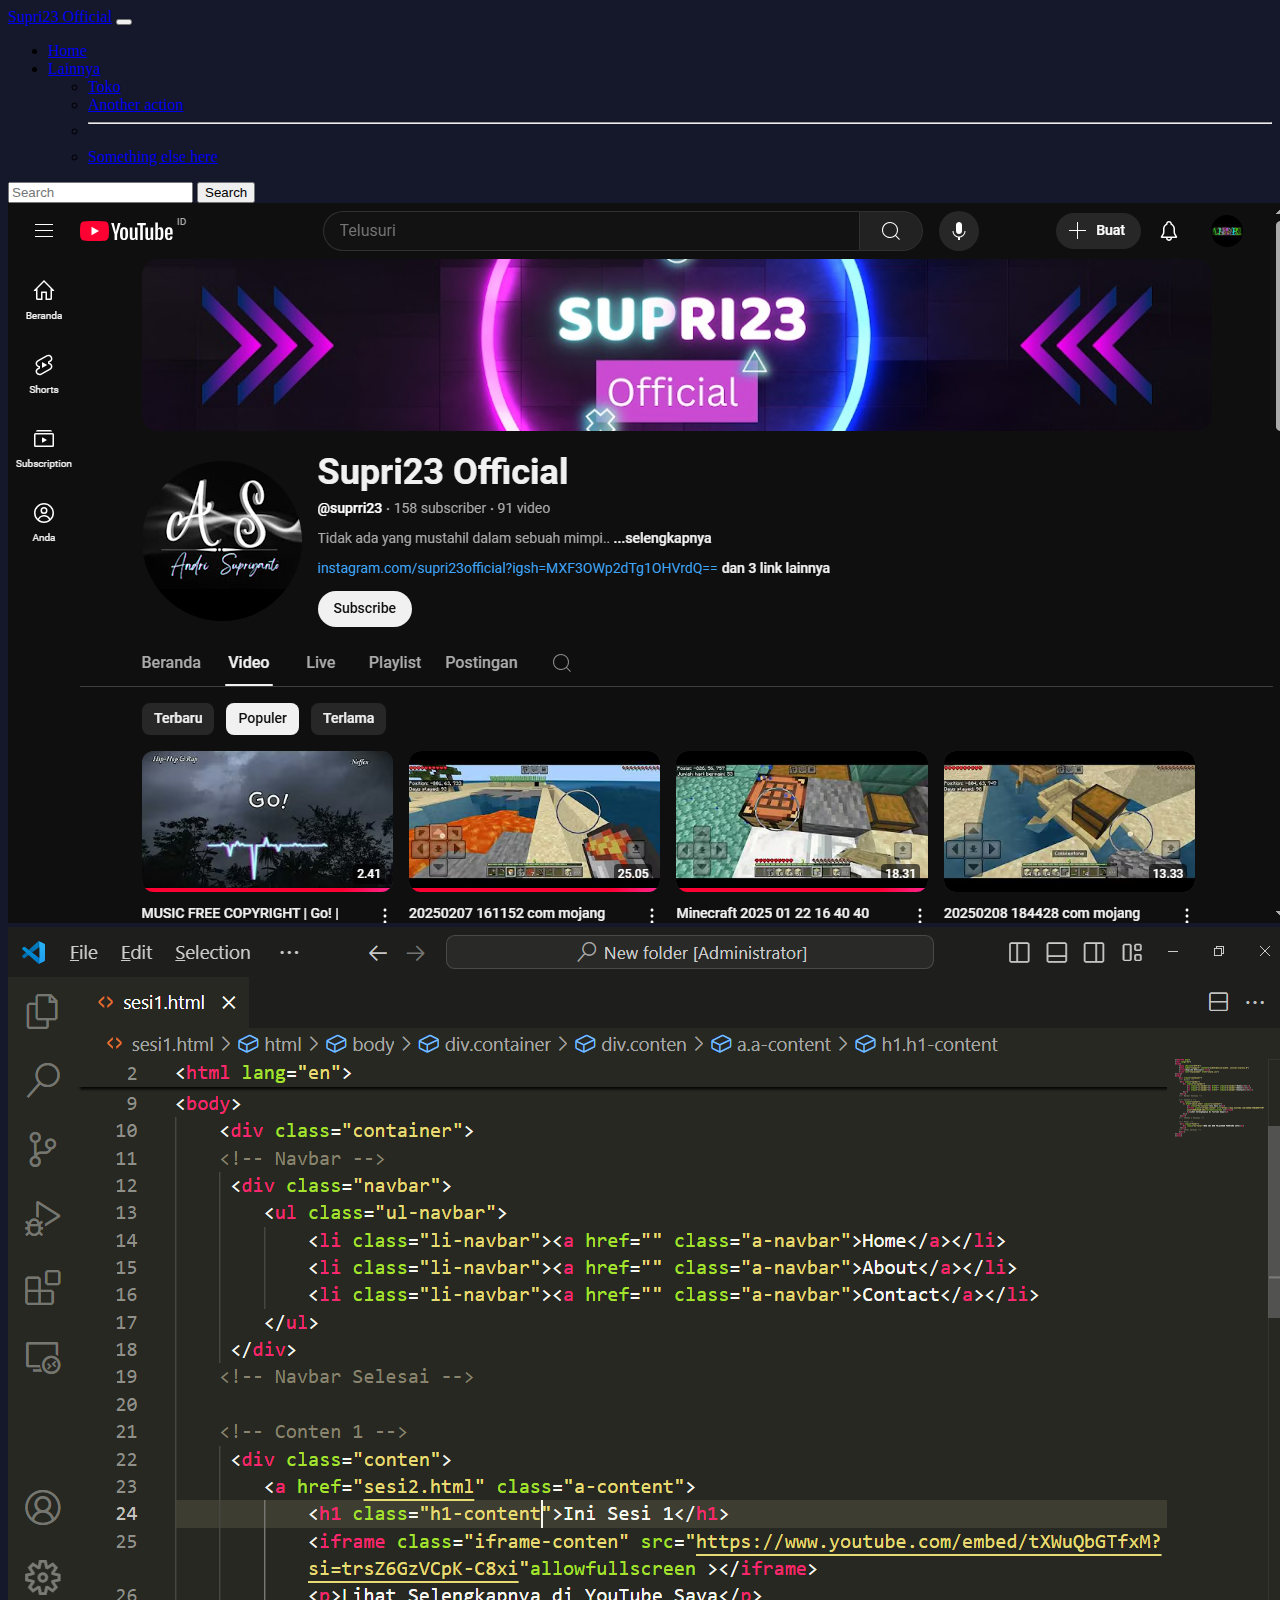
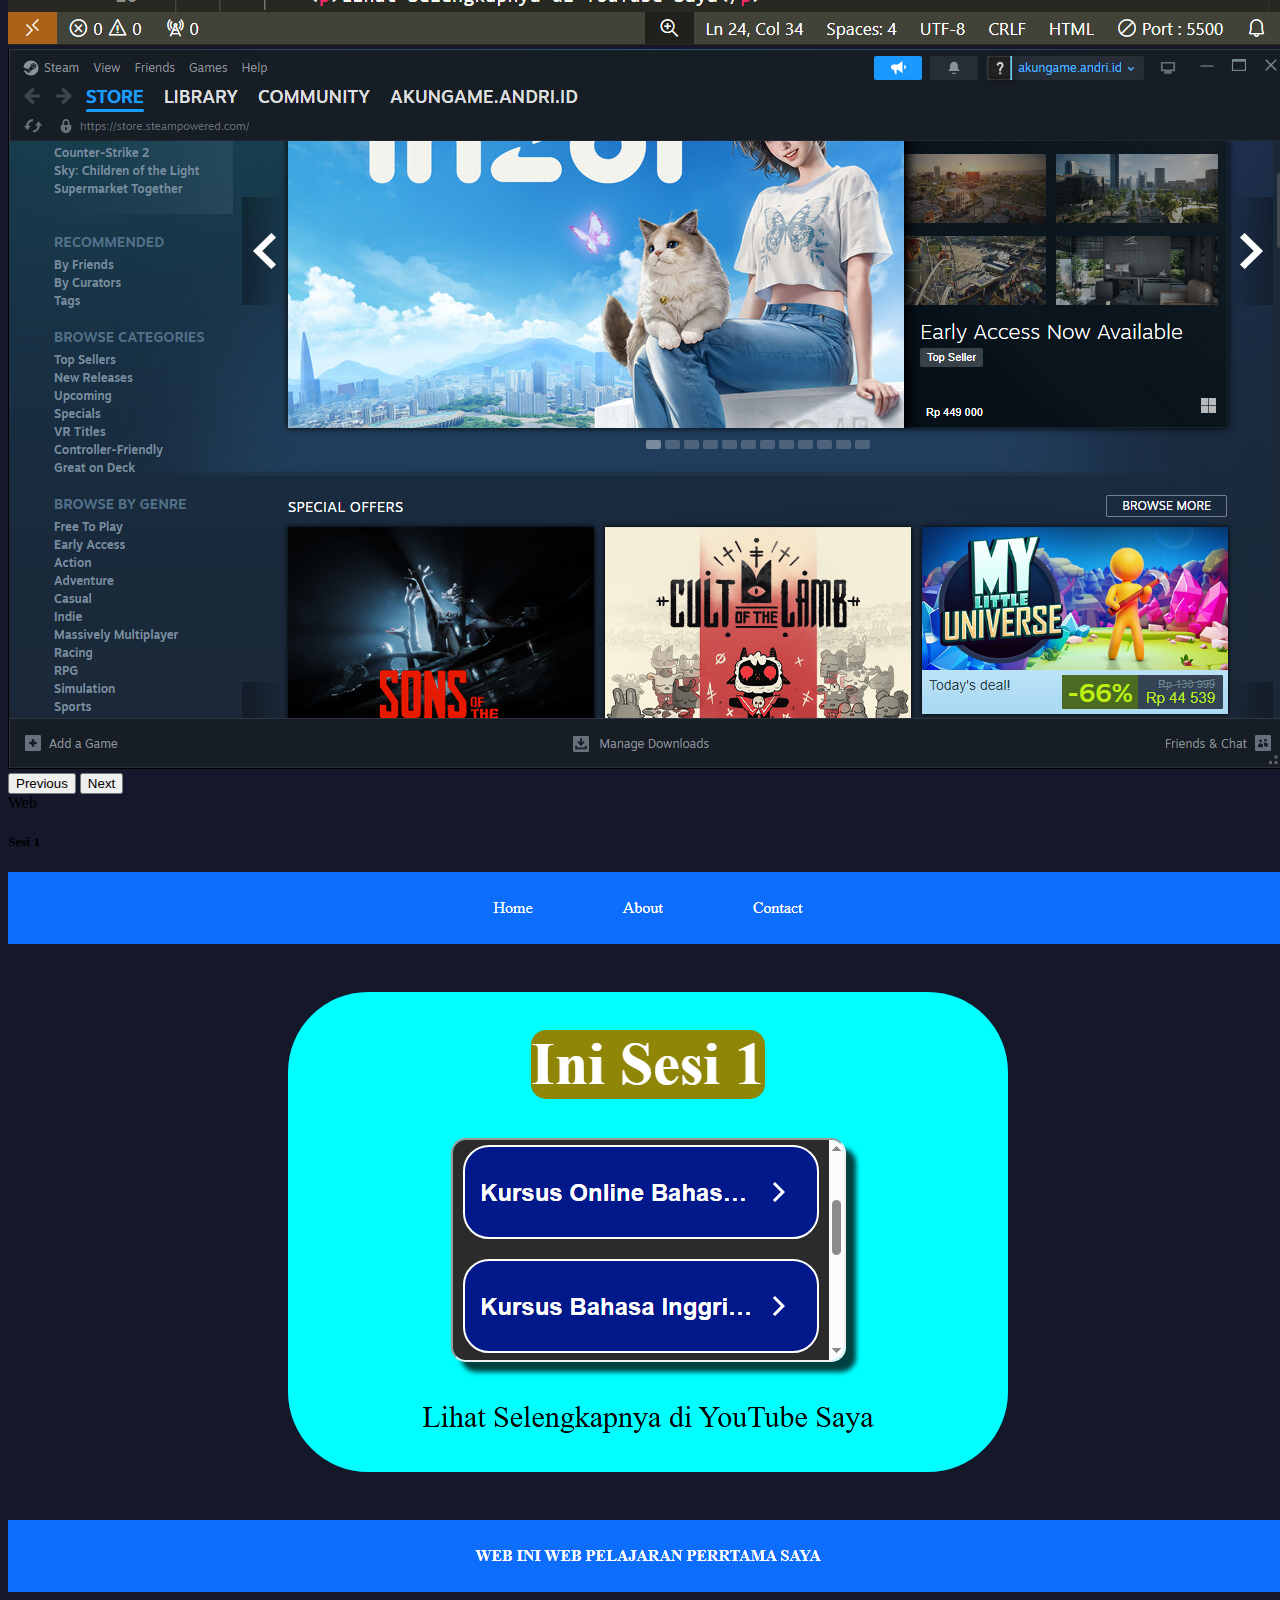
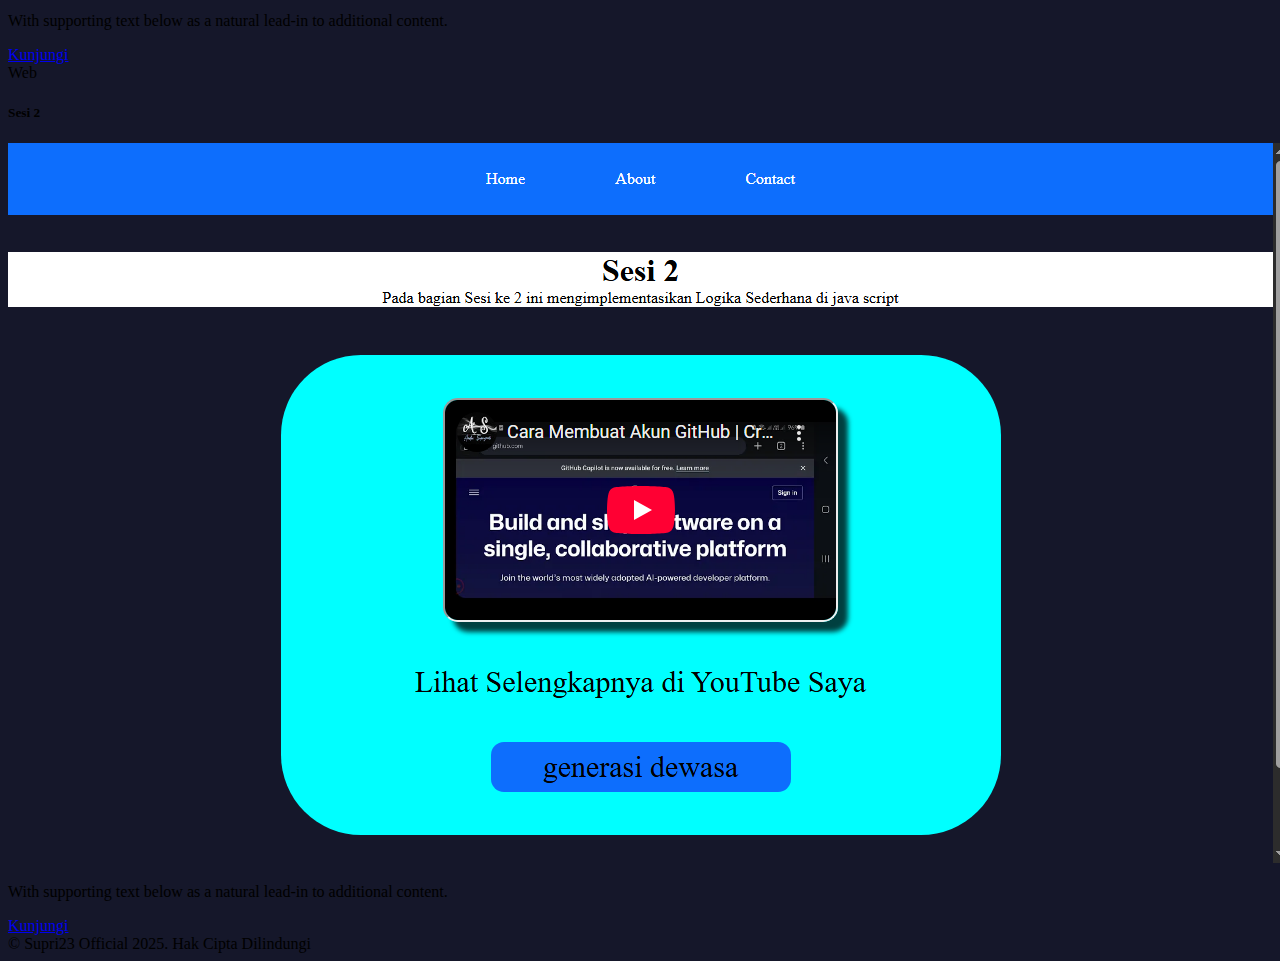
<file: index.html>
<!DOCTYPE html>
<html lang="en">
<head>
    <meta charset="UTF-8">
    <meta name="viewport" content="width=device-width, initial-scale=1.0">
    <title>Supri23 Official</title>
    <link href="https://cdn.jsdelivr.net/npm/bootstrap@5.3.5/dist/css/bootstrap.min.css" rel="stylesheet" integrity="sha384-SgOJa3DmI69IUzQ2PVdRZhwQ+dy64/BUtbMJw1MZ8t5HZApcHrRKUc4W0kG879m7" crossorigin="anonymous">
</head>
<body style="background-color: #15172a;">
    <!-- Ini Bagian Navbar -->
    <div>
        <nav class="navbar bg-primary" data-bs-theme="dark">
            <div class="container-fluid">
              <a class="navbar-brand" href="#">Supri23 Official</a>
              <button class="navbar-toggler" type="button" data-bs-toggle="collapse" data-bs-target="#navbarScroll" aria-controls="navbarScroll" aria-expanded="false" aria-label="Toggle navigation">
                <span class="navbar-toggler-icon"></span>
              </button>
              <div class="collapse navbar-collapse" id="navbarScroll">
                <ul class="navbar-nav me-auto my-2 my-lg-0 navbar-nav-scroll" style="--bs-scroll-height: 100px;">
                  <li class="nav-item">
                    <a class="nav-link active" aria-current="page" href="#">Home</a>
                  </li>
                  <li class="nav-item dropdown">
                    <a class="nav-link dropdown-toggle" href="#" role="button" data-bs-toggle="dropdown" aria-expanded="false">
                      Lainnya
                    </a>
                    <ul class="dropdown-menu">
                      <li><a class="dropdown-item" href="toko.html">Toko</a></li>
                      <li><a class="dropdown-item" href="#">Another action</a></li>
                      <li><hr class="dropdown-divider"></li>
                      <li><a class="dropdown-item" href="#">Something else here</a></li>
                    </ul>
                  </li>
                </ul>
                <form class="d-flex" role="search">
                  <input class="form-control me-2" type="search" placeholder="Search" aria-label="Search">
                  <button class="btn btn-outline-light" type="submit">Search</button>
                </form>
              </div>
            </div>
          </nav>
    </div>

    <!-- Ini Bagian End Navbar -->

    <!-- Ini Badian Carowsel -->
    <div id="carouselExampleAutoplaying" class="carousel slide mt-3" data-bs-ride="carousel">
        <div class="carousel-inner">
          <div class="carousel-item active">
            <img src="yt.png" class="d-block w-100" alt="...">
          </div>
          <div class="carousel-item">
            <img src="vs.png" class="d-block w-100" alt="...">
          </div>
          <div class="carousel-item">
            <img src="Steam.png" class="d-block w-100" alt="...">
          </div>
        </div>
        <button class="carousel-control-prev" type="button" data-bs-target="#carouselExampleAutoplaying" data-bs-slide="prev">
          <span class="carousel-control-prev-icon" aria-hidden="true"></span>
          <span class="visually-hidden">Previous</span>
        </button>
        <button class="carousel-control-next" type="button" data-bs-target="#carouselExampleAutoplaying" data-bs-slide="next">
          <span class="carousel-control-next-icon" aria-hidden="true"></span>
          <span class="visually-hidden">Next</span>
        </button>
      </div>

    <!-- Ini Bagian End Csrowsel -->

    <!-- Ini Bagian Card -->
    <div class="mt-2">
        <div class="row">
            <div class="col m-2">
                <div class="card">
                    <div class="card-header">
                        Web
                      </div>
                      <div class="card-body">
                        <h5 class="card-title">Sesi 1</h5>
                        <img src="s1.png" class="img-thumbnail" alt="andri">
                        <p class="card-text">With supporting text below as a natural lead-in to additional content.</p>
                        <a href="sesi1.html" class="btn btn-primary">Kunjungi</a>
                      </div>
                </div>
            </div>
            <div class="col m-2">
                <div class="card">
                    <div class="card-header">
                        Web
                      </div>
                      <div class="card-body">
                        <h5 class="card-title">Sesi 2</h5>
                        <img src="s2.png" class="img-thumbnail" alt="andri">
                        <p class="card-text">With supporting text below as a natural lead-in to additional content.</p>
                        <a href="sesi2.html" class="btn btn-primary">Kunjungi</a>
                      </div>
                </div>
            </div>
        </div>
     </div>
    <!-- Ini Bagian Card End -->

    <!-- Ini Bagian Foter -->
     <div class="text-center">
      <div class="bg-primary mt-2 p-2">© Supri23 Official 2025. Hak Cipta Dilindungi</div>
     </div>
    <!-- Ini Bagian Foter End -->

    <script src="https://cdn.jsdelivr.net/npm/bootstrap@5.3.5/dist/js/bootstrap.bundle.min.js" integrity="sha384-k6d4wzSIapyDyv1kpU366/PK5hCdSbCRGRCMv+eplOQJWyd1fbcAu9OCUj5zNLiq" crossorigin="anonymous"></script>
</body>
</html>
</file>
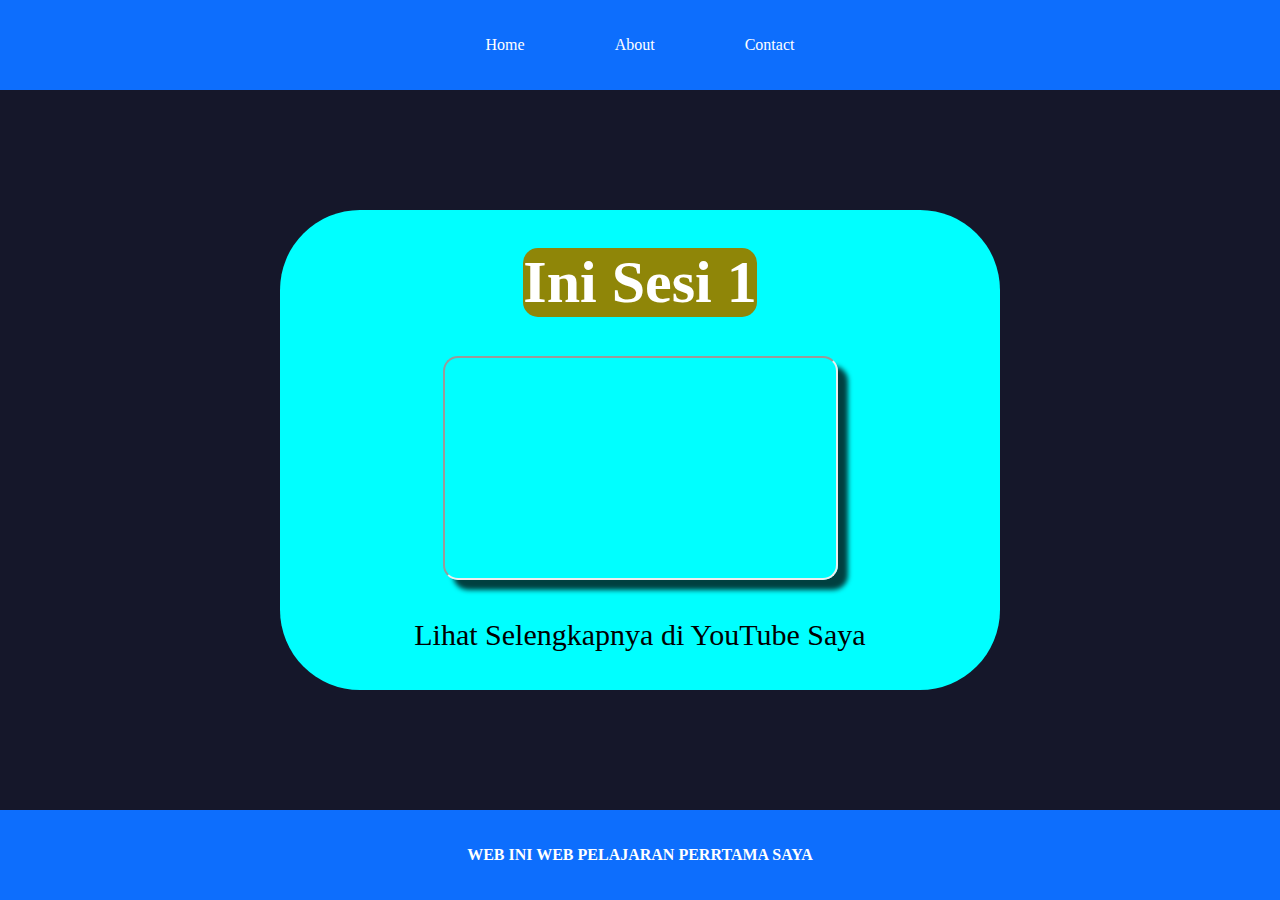
<file: sesi1.html>
<!DOCTYPE html>
<html lang="en">
<head>
    <meta charset="UTF-8">
    <meta name="viewport" content="width=device-width, initial-scale=1.0">
    <title>Supri23 Official</title>
    <link rel="stylesheet" href="style.css">
</head>
<body>
    <div class="container">
    <!-- Navbar -->
     <div class="navbar">
        <ul class="ul-navbar">
            <li class="li-navbar"><a href="index.html" class="a-navbar">Home</a></li>
            <li class="li-navbar"><a href="" class="a-navbar">About</a></li>
            <li class="li-navbar"><a href="" class="a-navbar">Contact</a></li>
        </ul>
     </div>
    <!-- Navbar Selesai -->

    <!-- Conten 1 -->
     <div class="conten">
        <a href="sesi2.html" class="a-content">
            <h1 class="h1-content">Ini Sesi 1</h1>
            <iframe class="iframe-conten" src="https://www.outube.com/embed/tXWuQbGTfxM?si=trsZ6GzVCpK-C8xi"allowfullscreen ></iframe>
            <p>Lihat Selengkapnya di YouTube Saya</p>
        </a>
     </div>
    <!-- Conten 1 Selesai -->

    <!-- Foter -->
     <div class="foter">
        <h1 class="h1-foter">WEB INI WEB PELAJARAN PERRTAMA SAYA</h1>
     </div>
    <!-- Foter Selesai -->
    </div>
</body>
</html>
</file>
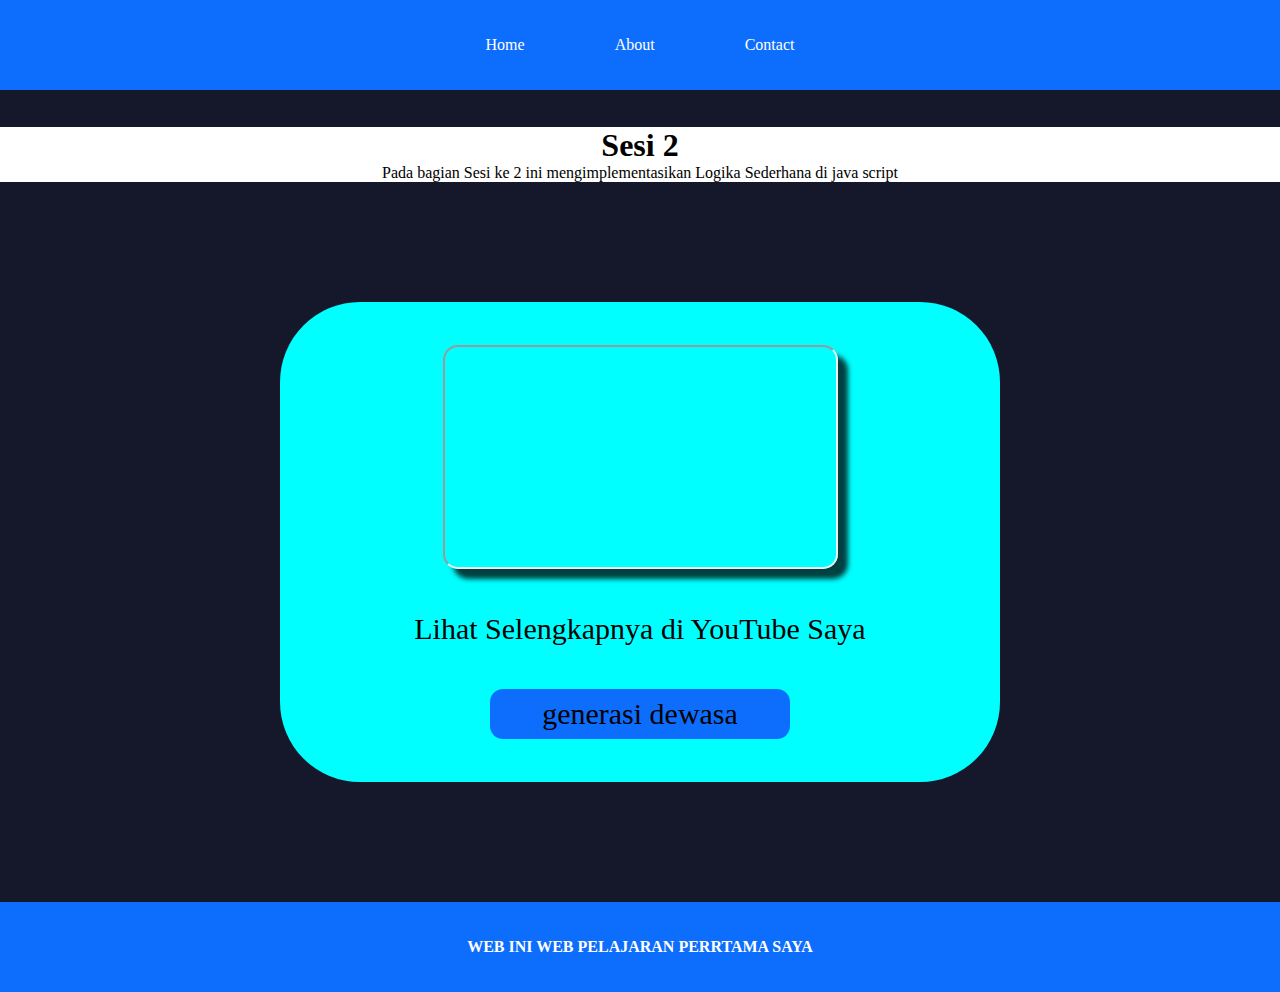
<file: sesi2.html>
<!DOCTYPE html>
<html lang="en">
<head>
    <meta charset="UTF-8">
    <meta name="viewport" content="width=device-width, initial-scale=1.0">
    <title>Supri23 Official</title>
    <link rel="stylesheet" href="style.css">
</head>
<body>
    <div class="container">
        <!-- Navbar -->
         <div class="navbar">
            <ul class="ul-navbar">
                <li class="li-navbar"><a href="index.html" class="a-navbar">Home</a></li>
                <li class="li-navbar"><a href="" class="a-navbar">About</a></li>
                <li class="li-navbar"><a href="" class="a-navbar">Contact</a></li>
            </ul>
         </div>
        <!-- Navbar Selesai -->
         <h1 class="h1-judul">
            <br>
         </h1>

         <!-- Judul Content -->
         <div class="judul-content">
            <h1 class="h1-jc">Sesi 2</h1>
            <p class="p-jc">Pada bagian Sesi ke 2 ini mengimplementasikan Logika Sederhana di java script  </p>
         </div>
         <!-- Judul Content End -->
    
        <!-- Conten 1 -->
         <div class="conten">
            <a href="#" class="a-content">
                
                <iframe class="iframe-conten" src="https://www.youtube.com/embed/yu3XDVscHCs?si=dyqp8qEvTUpFD-tG"allowfullscreen ></iframe>
                <p>Lihat Selengkapnya di YouTube Saya</p>

                <!-- INI DATA START -->
                <div id="biodata"></div>
                <!-- INI DATA END -->

            </a>
         </div>
        <!-- Conten 1 Selesai -->
    
        <!-- Foter -->
         <div class="foter">
            <h1 class="h1-foter">WEB INI WEB PELAJARAN PERRTAMA SAYA</h1>
         </div>
        <!-- Foter Selesai -->
        </div>
        <script src="script.js"></script>
</body>
</html>
</file>
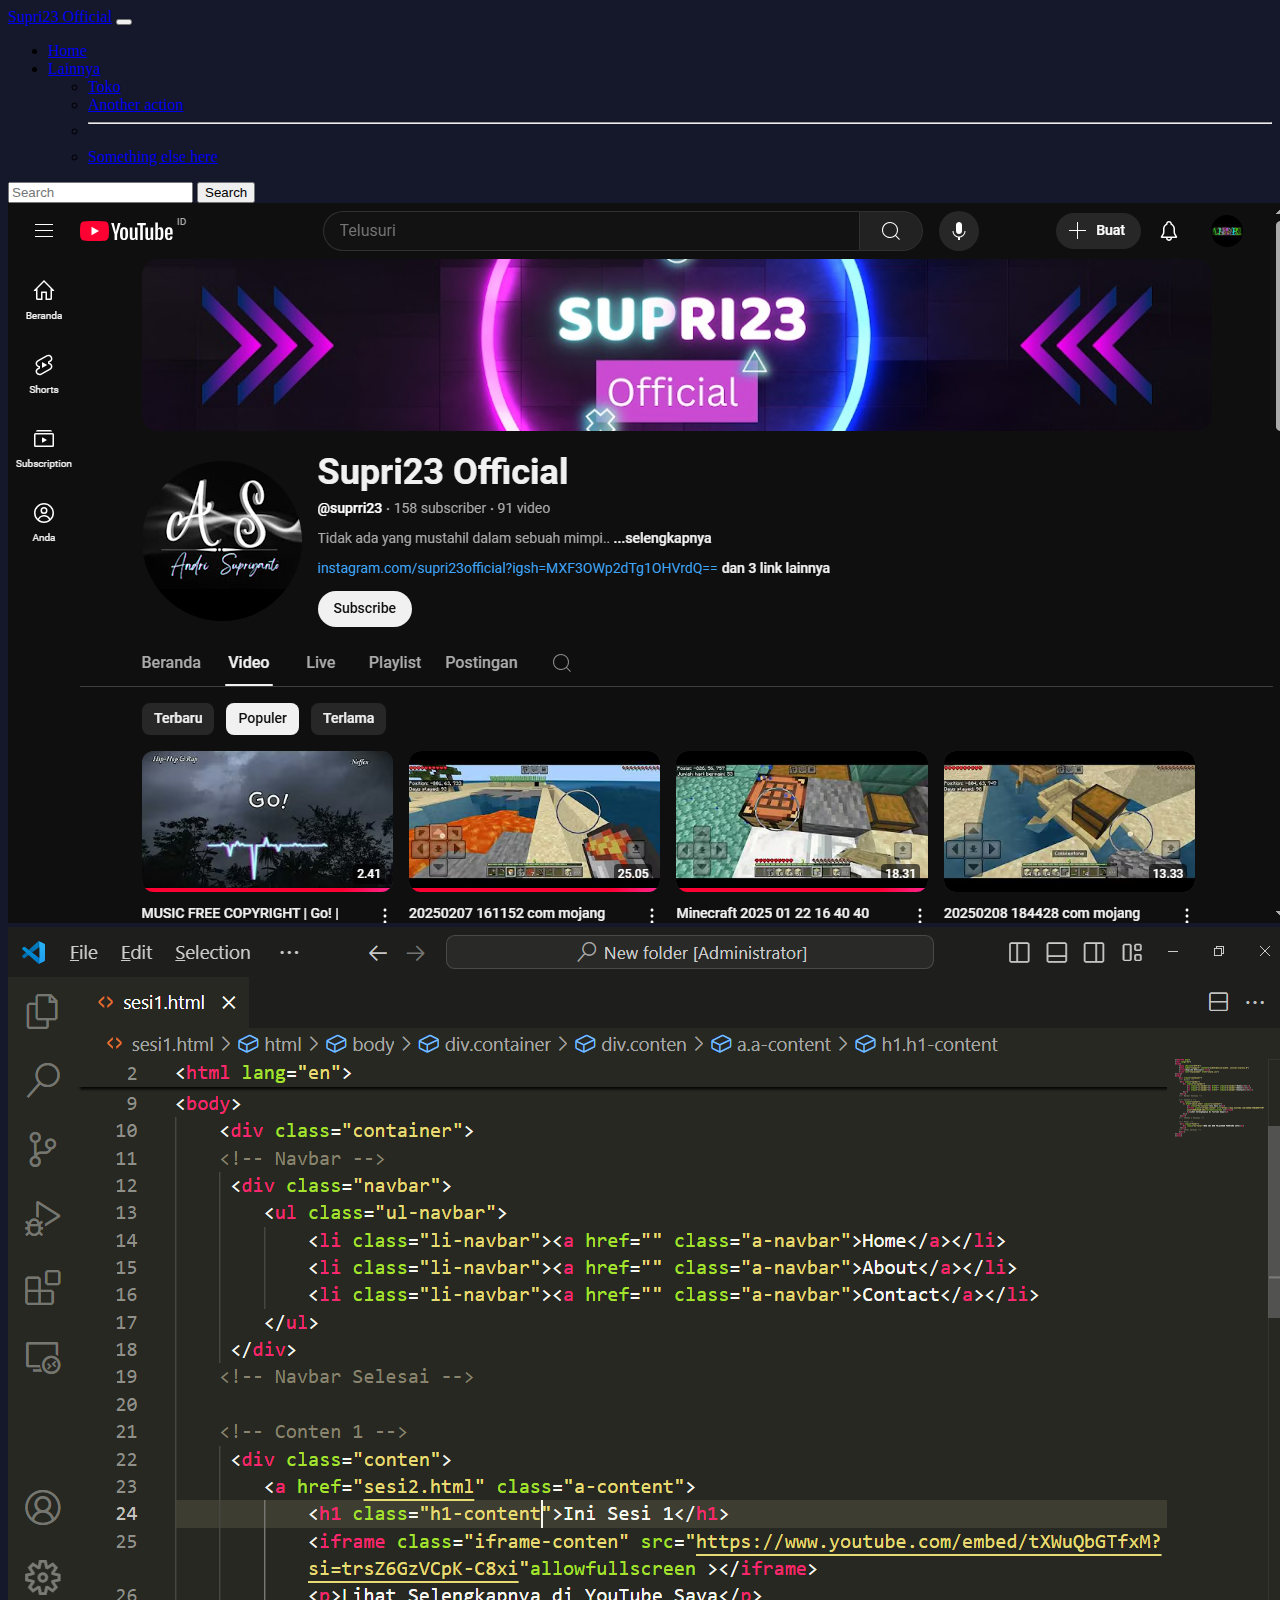
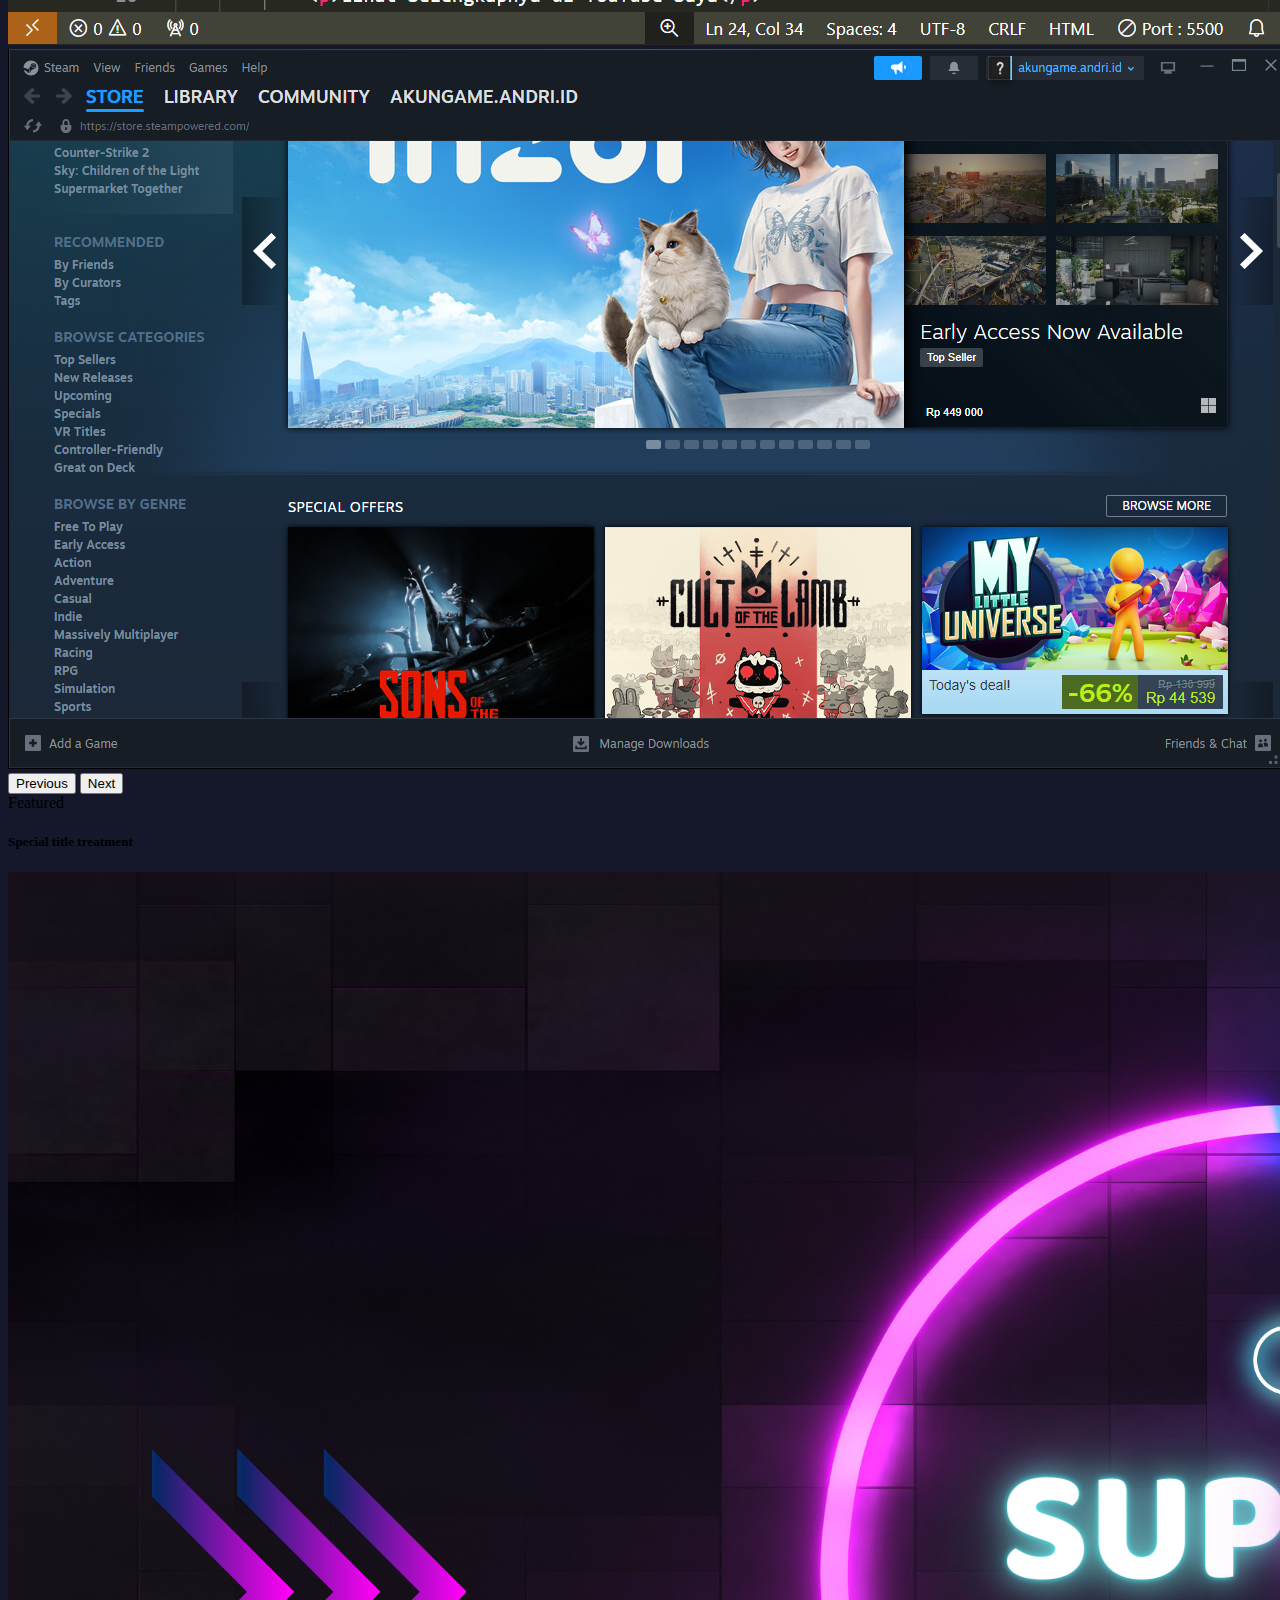
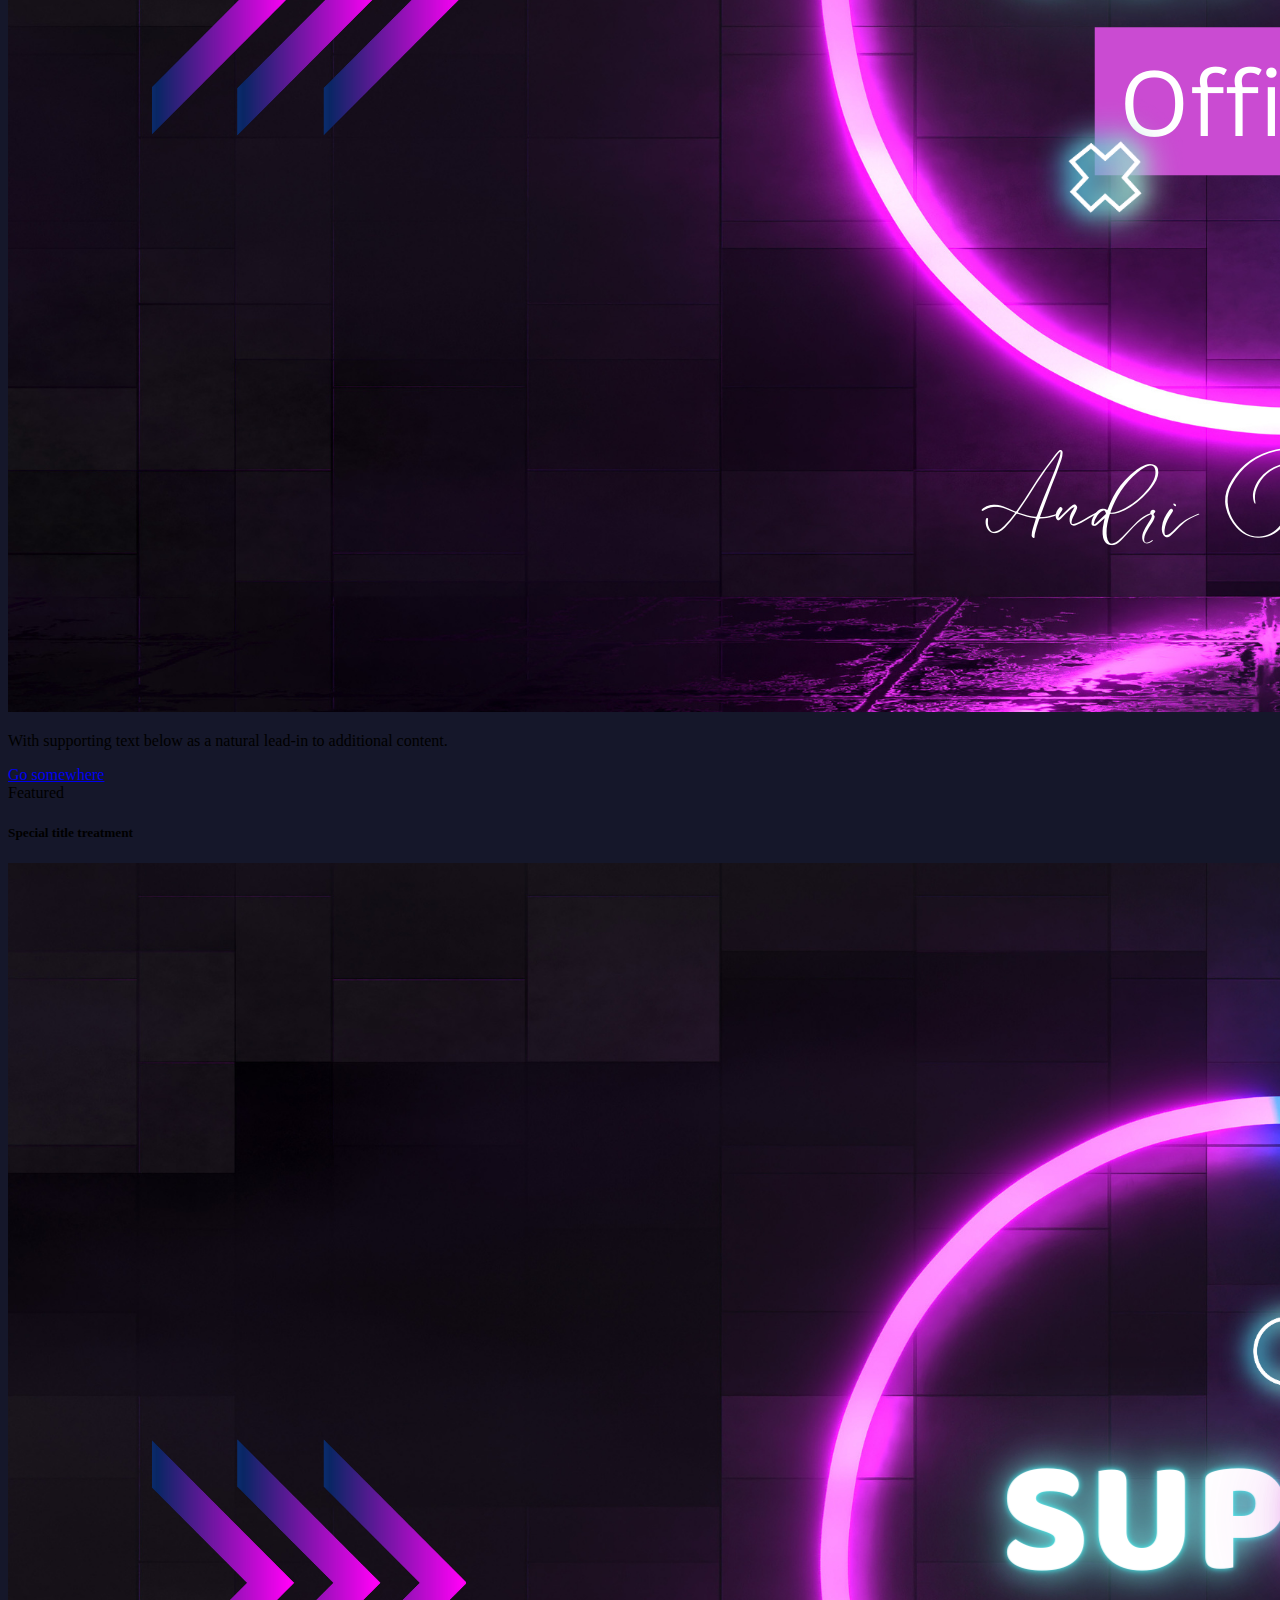
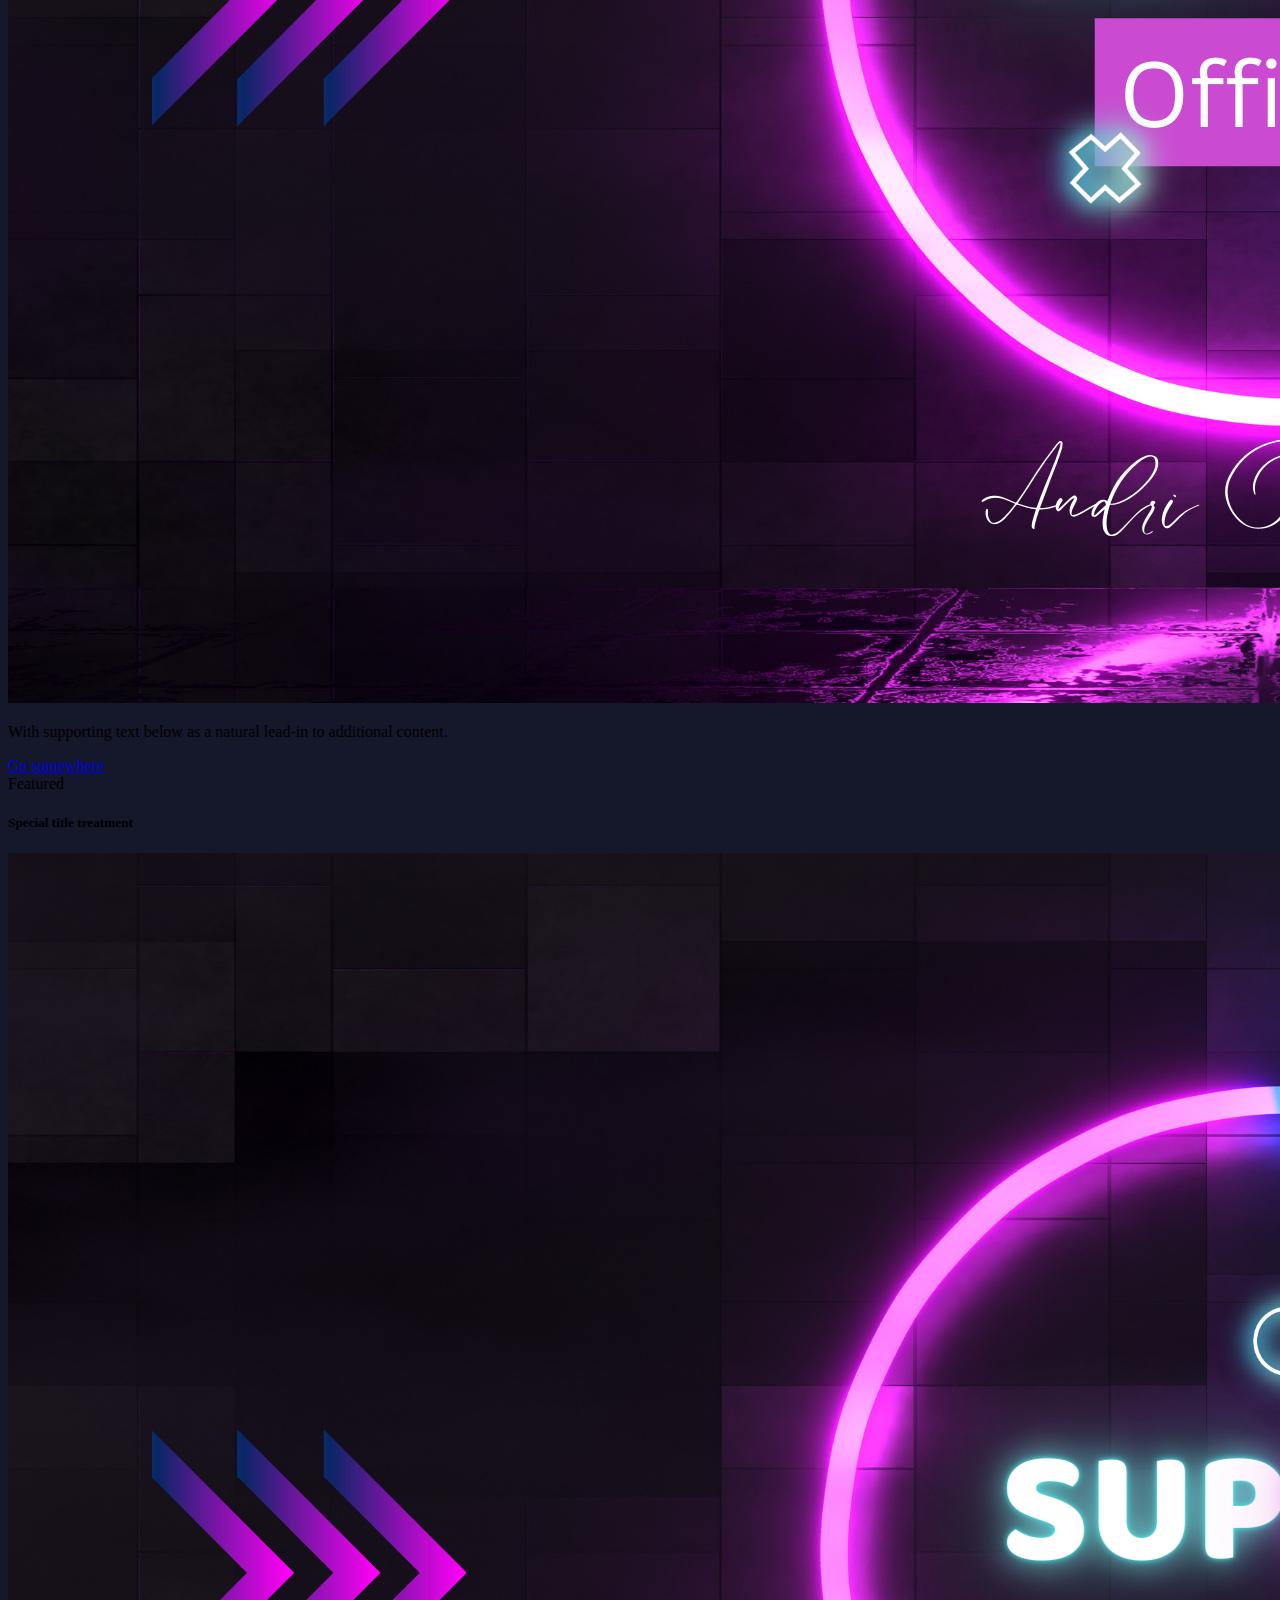
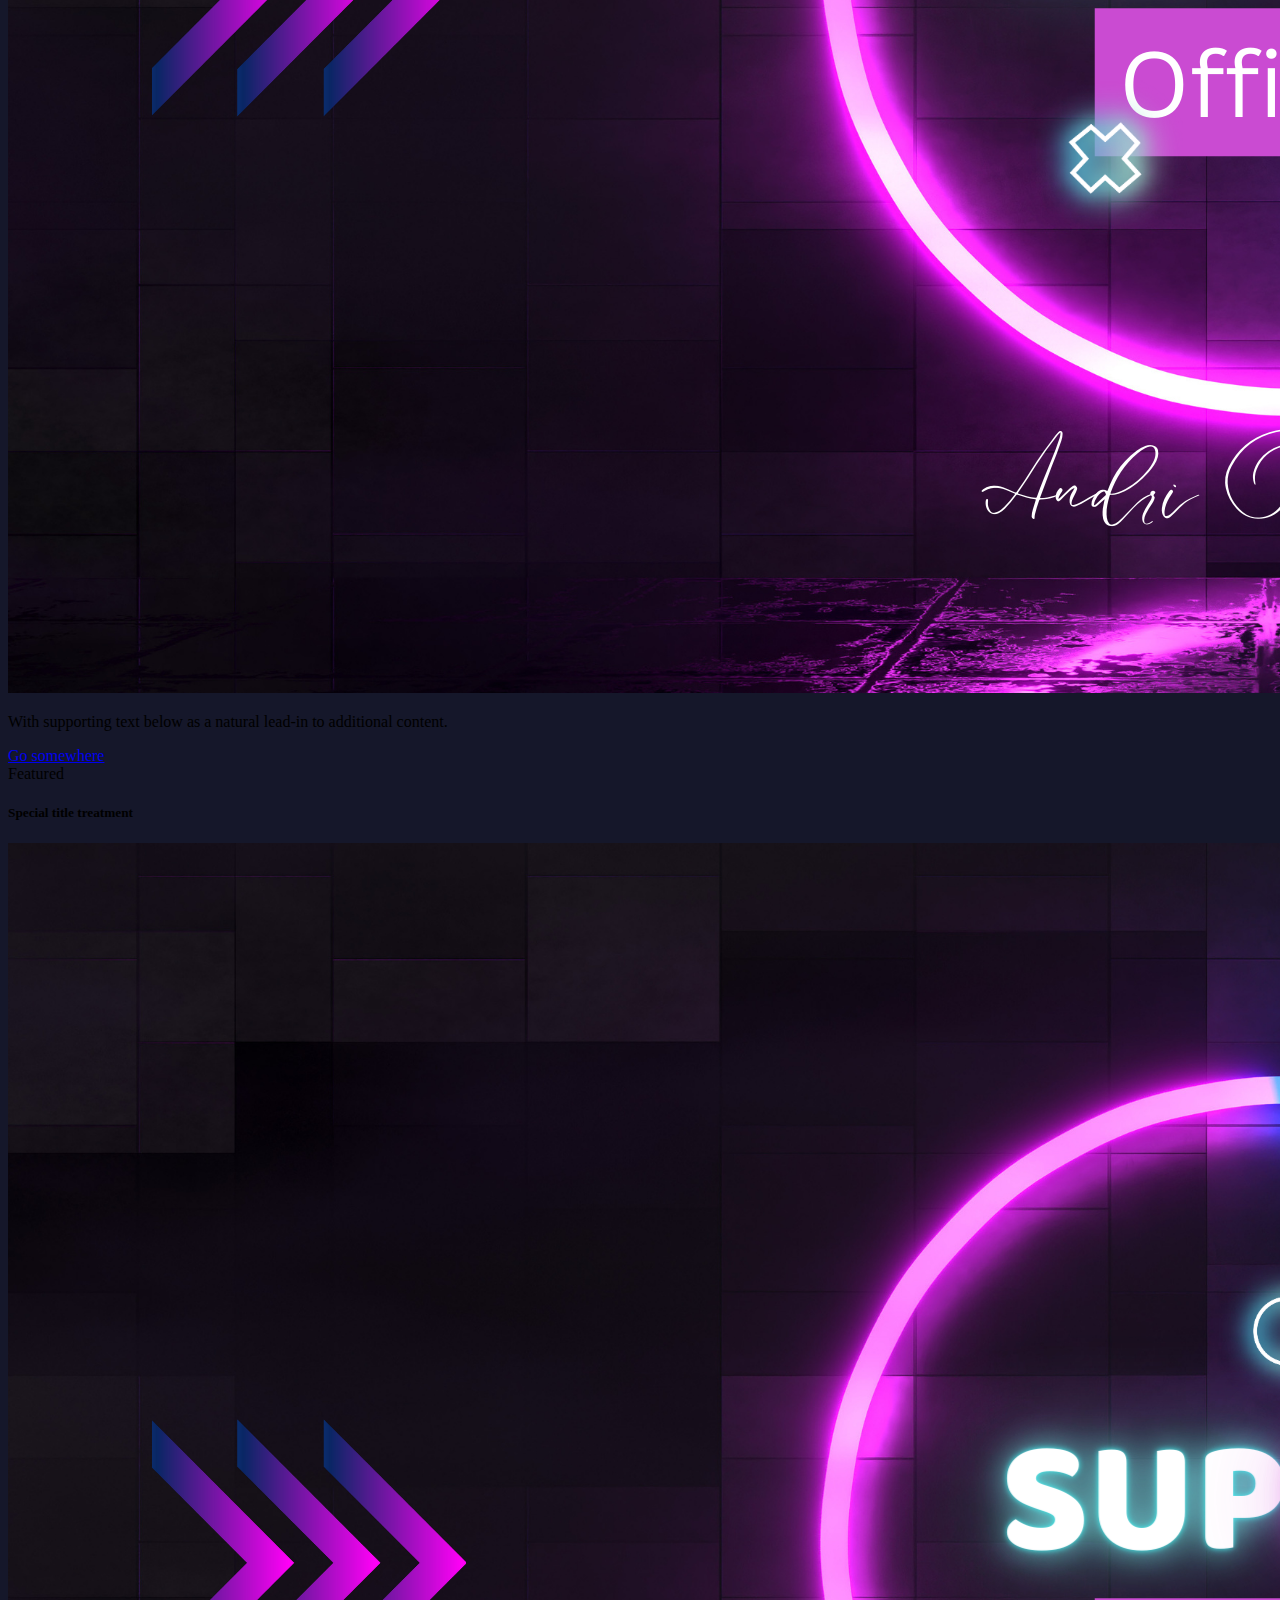
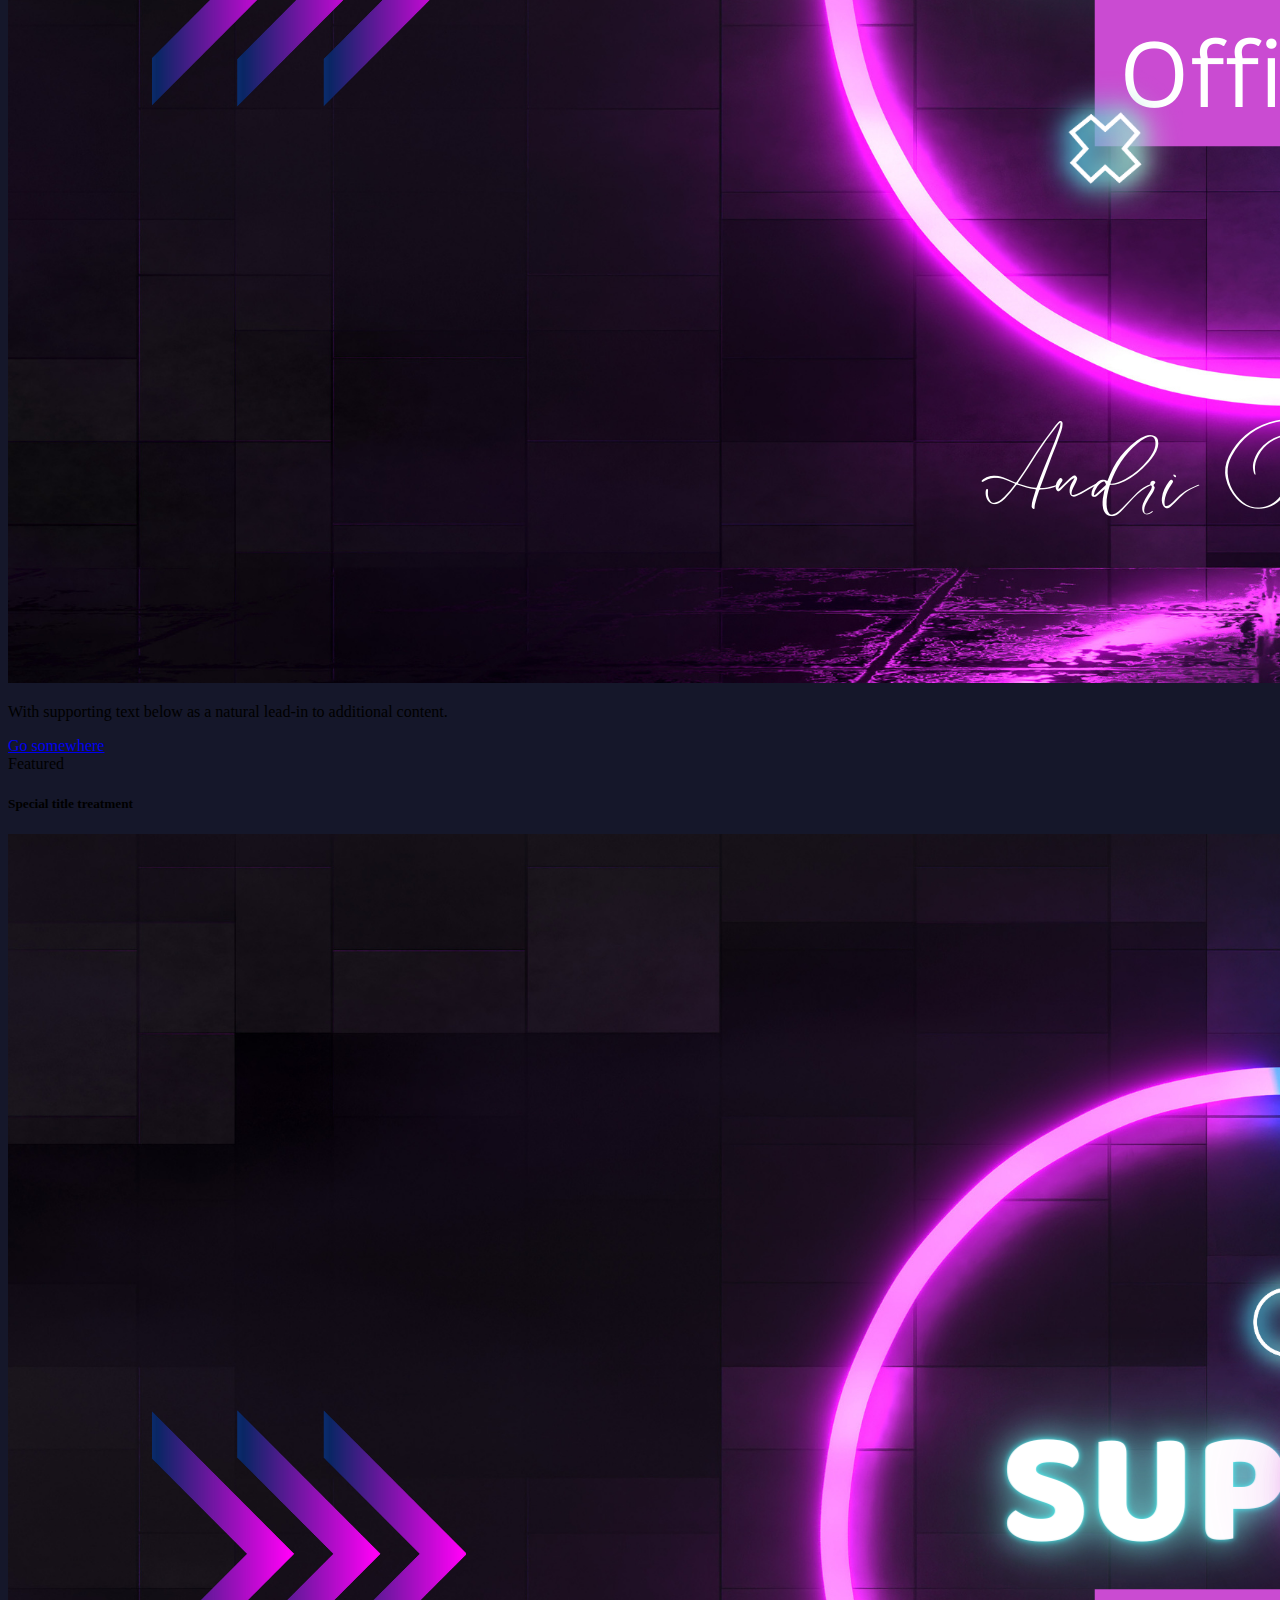
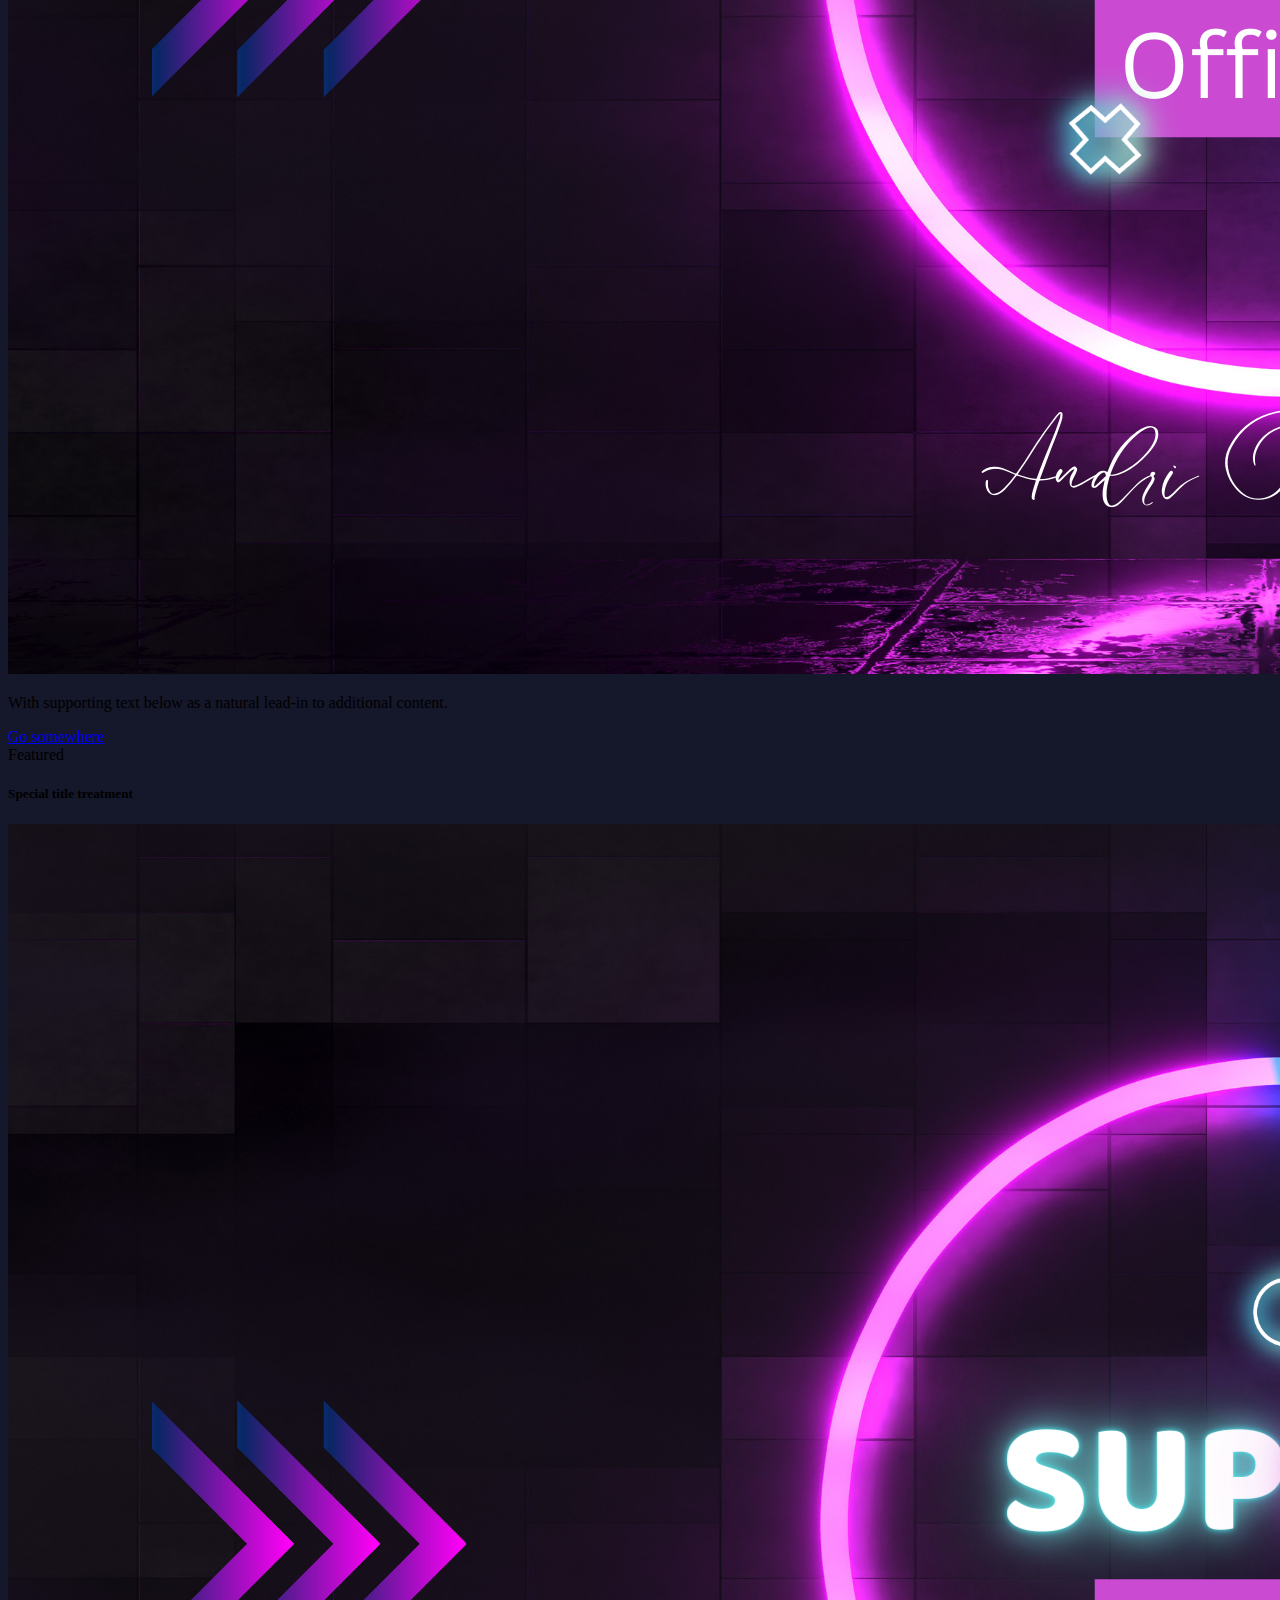
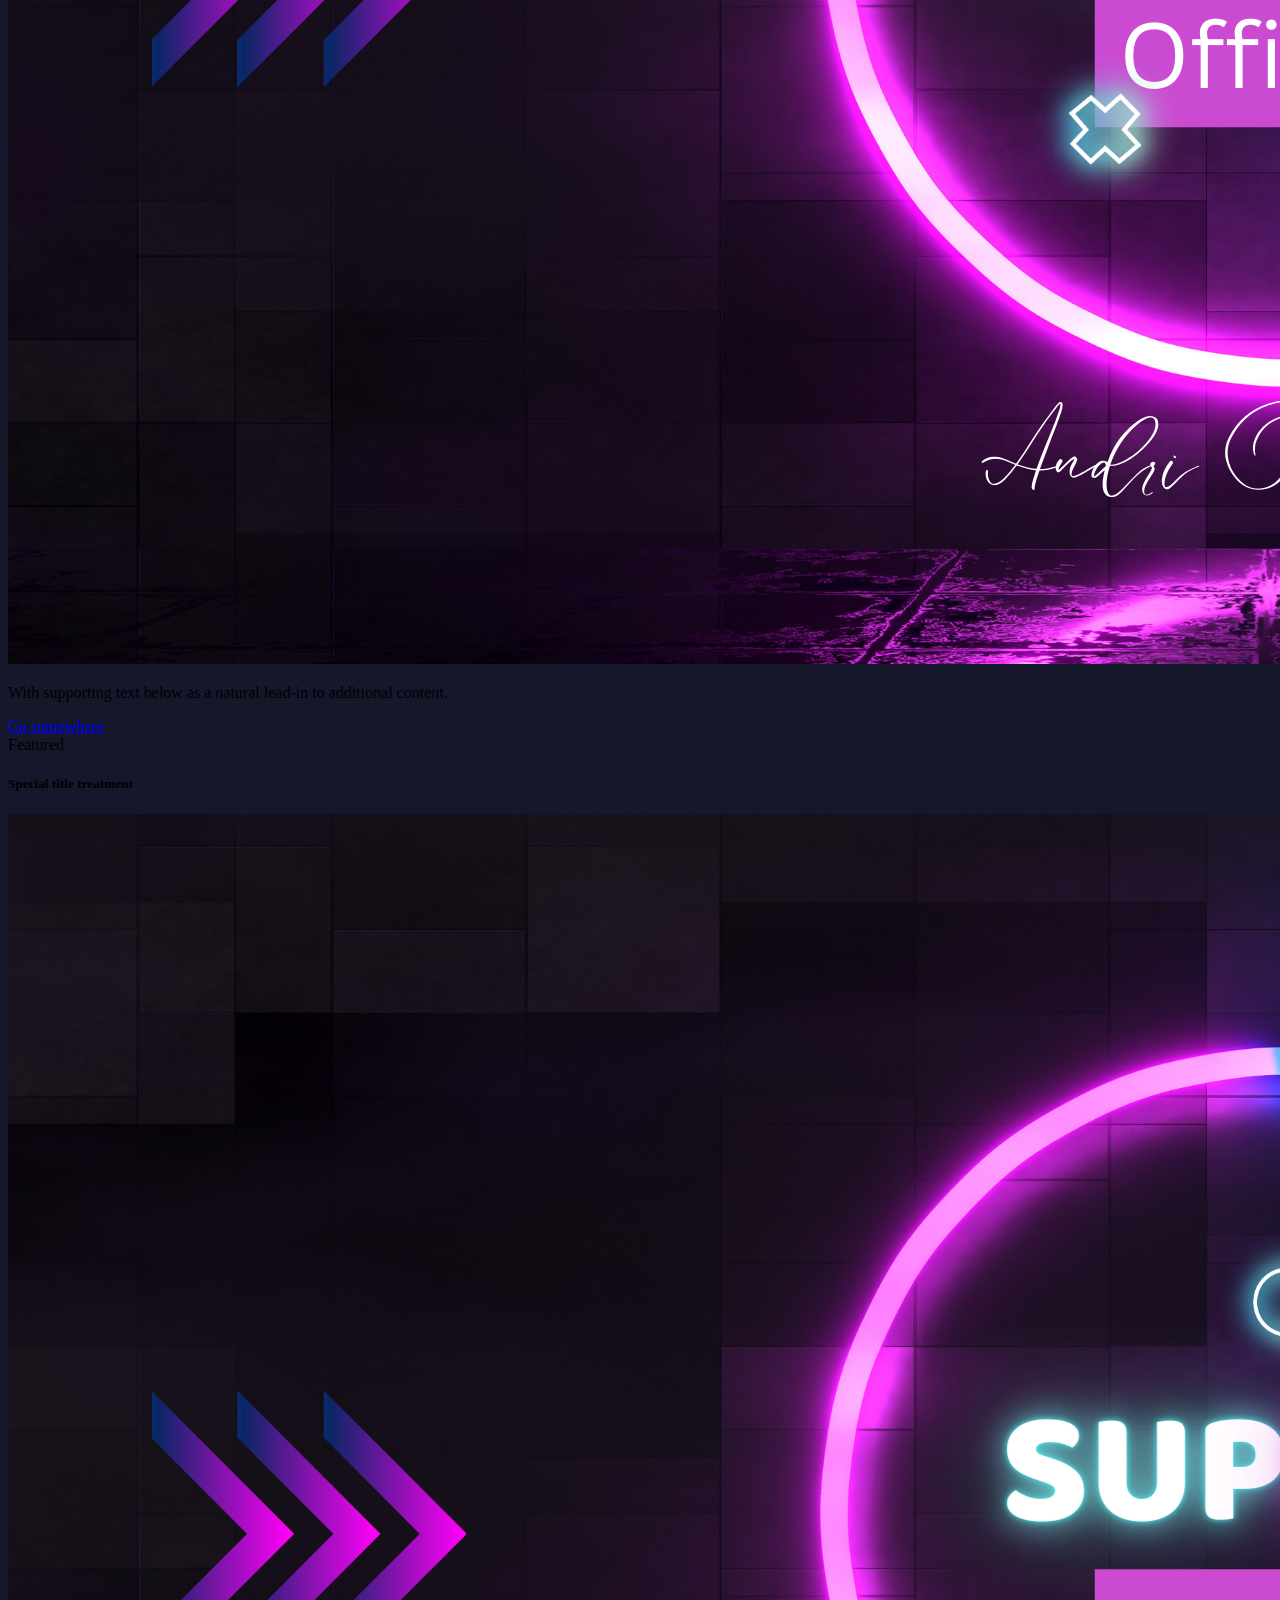
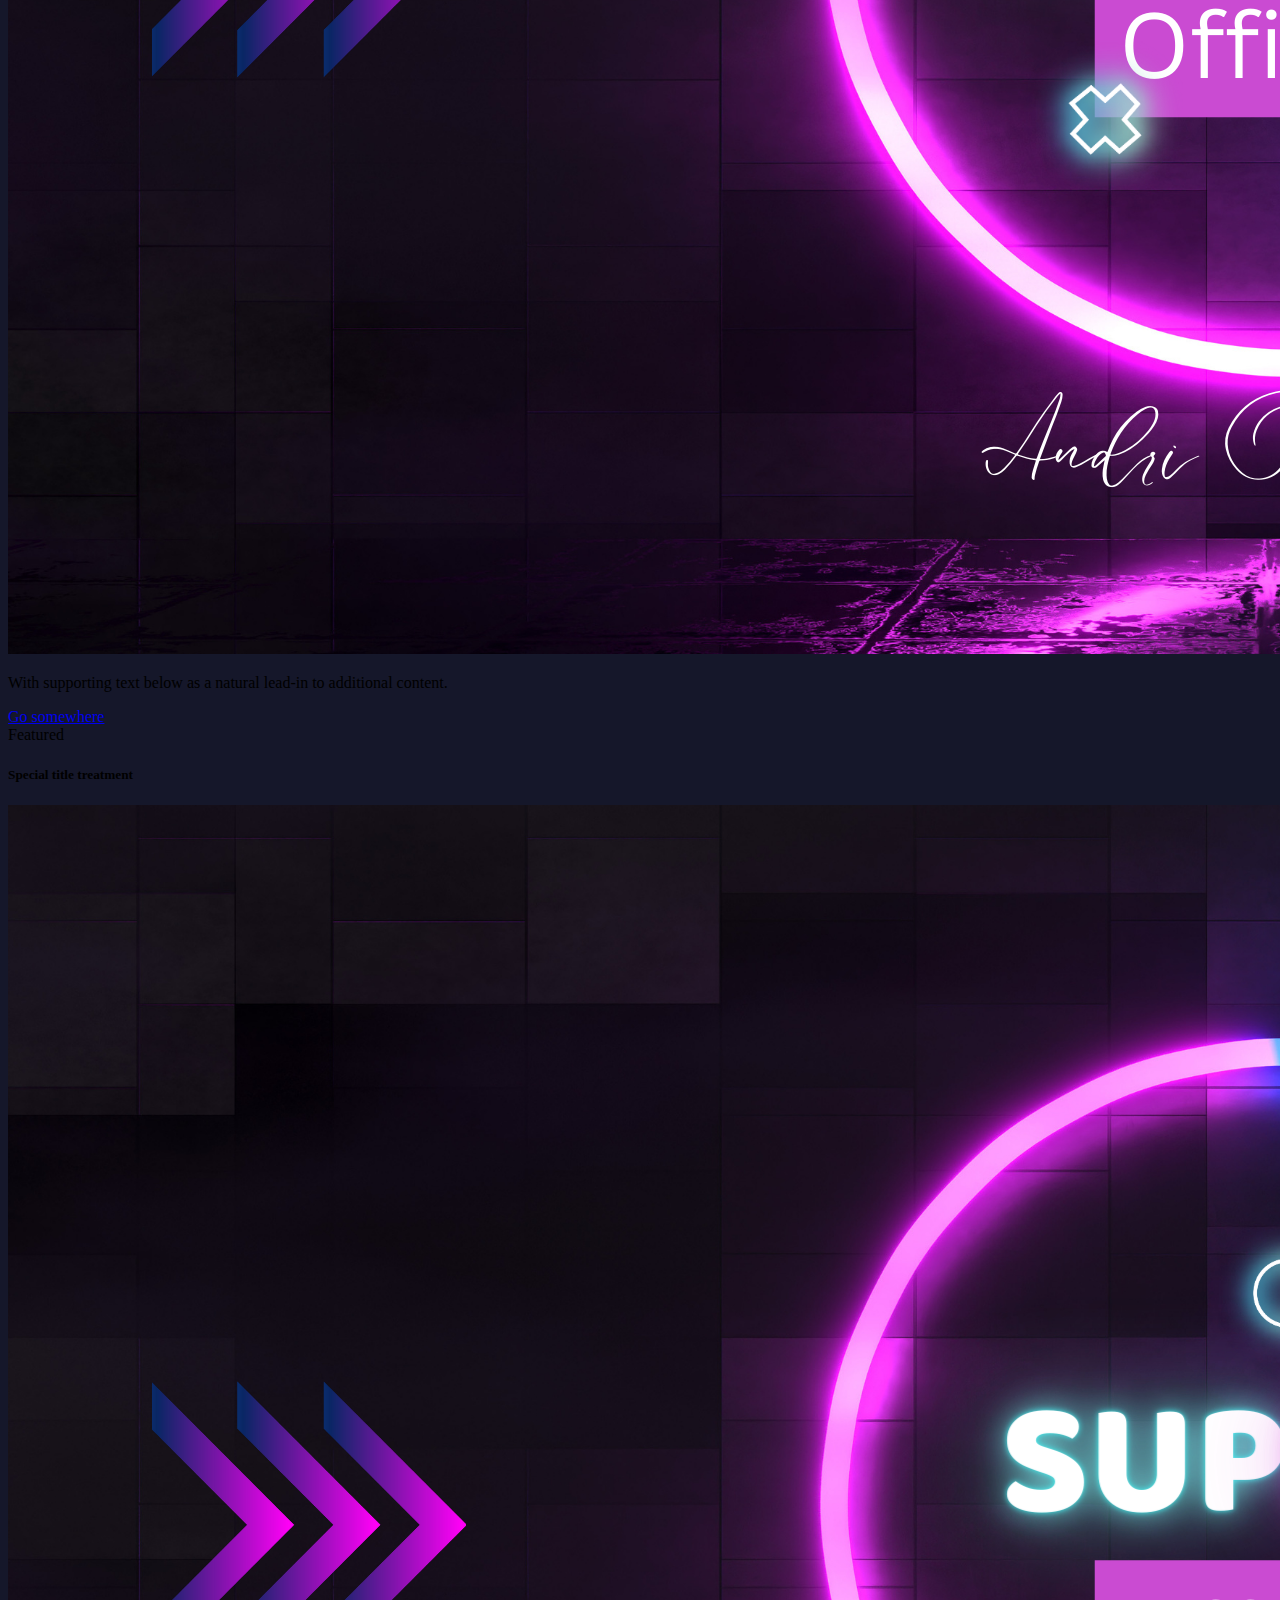
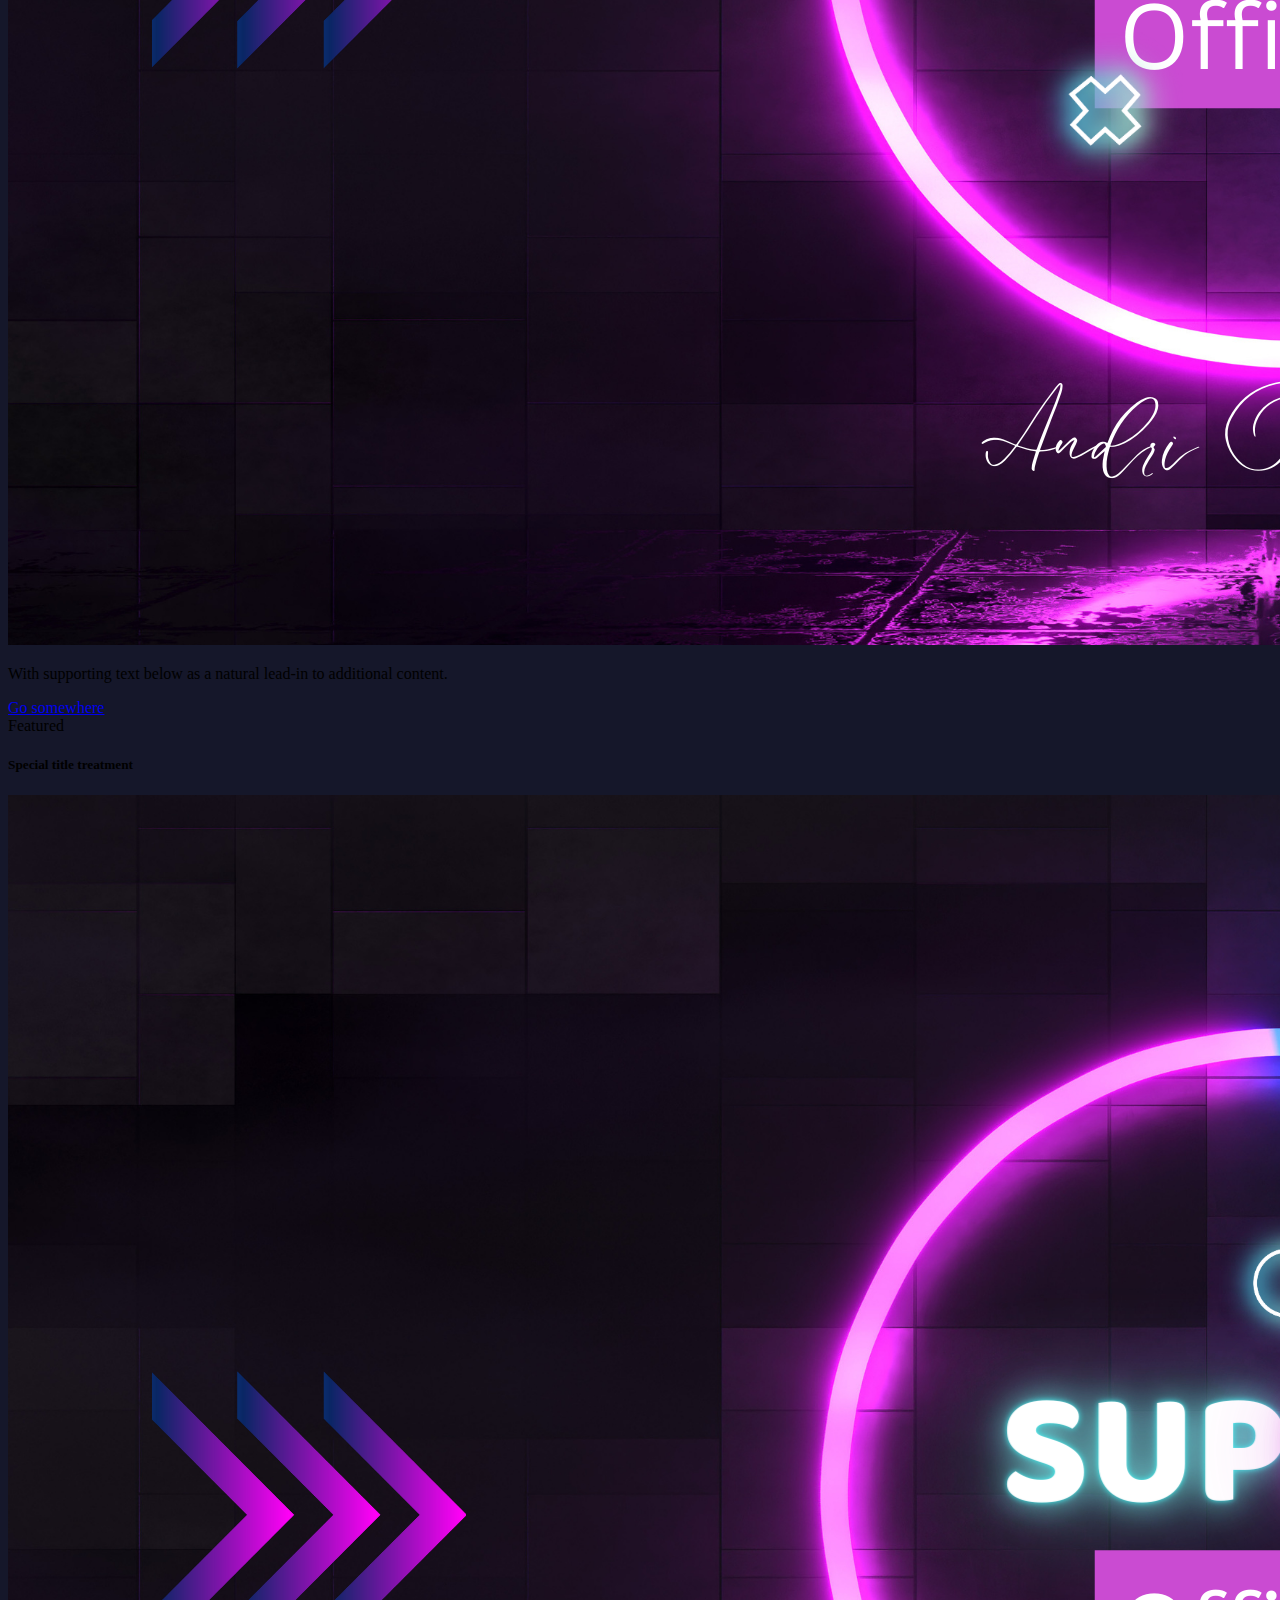
<file: toko.html>
<!DOCTYPE html>
<html lang="en">
<head>
    <meta charset="UTF-8">
    <meta name="viewport" content="width=device-width, initial-scale=1.0">
    <title>Supri23 Official</title>
    <link href="https://cdn.jsdelivr.net/npm/bootstrap@5.3.5/dist/css/bootstrap.min.css" rel="stylesheet" integrity="sha384-SgOJa3DmI69IUzQ2PVdRZhwQ+dy64/BUtbMJw1MZ8t5HZApcHrRKUc4W0kG879m7" crossorigin="anonymous">
</head>
<body style="background-color: #15172a;">
    <!-- Ini Bagian Navbar -->
    <div>
        <nav class="navbar bg-primary" data-bs-theme="dark">
            <div class="container-fluid">
              <a class="navbar-brand" href="index.html">Supri23 Official</a>
              <button class="navbar-toggler" type="button" data-bs-toggle="collapse" data-bs-target="#navbarScroll" aria-controls="navbarScroll" aria-expanded="false" aria-label="Toggle navigation">
                <span class="navbar-toggler-icon"></span>
              </button>
              <div class="collapse navbar-collapse" id="navbarScroll">
                <ul class="navbar-nav me-auto my-2 my-lg-0 navbar-nav-scroll" style="--bs-scroll-height: 100px;">
                  <li class="nav-item">
                    <a class="nav-link active" aria-current="page" href="index.html">Home</a>
                  </li>
                  <li class="nav-item dropdown">
                    <a class="nav-link dropdown-toggle" href="#" role="button" data-bs-toggle="dropdown" aria-expanded="false">
                      Lainnya
                    </a>
                    <ul class="dropdown-menu">
                      <li><a class="dropdown-item" href="#">Toko</a></li>
                      <li><a class="dropdown-item" href="#">Another action</a></li>
                      <li><hr class="dropdown-divider"></li>
                      <li><a class="dropdown-item" href="#">Something else here</a></li>
                    </ul>
                  </li>
                </ul>
                <form class="d-flex" role="search">
                  <input class="form-control me-2" type="search" placeholder="Search" aria-label="Search">
                  <button class="btn btn-outline-light" type="submit">Search</button>
                </form>
              </div>
            </div>
          </nav>
    </div>

    <!-- Ini Bagian End Navbar -->

    <!-- Ini Badian Carowsel -->
    <div id="carouselExampleAutoplaying" class="carousel slide mt-3" data-bs-ride="carousel">
        <div class="carousel-inner">
          <div class="carousel-item active">
            <img src="yt.png" class="d-block w-100" alt="...">
          </div>
          <div class="carousel-item">
            <img src="vs.png" class="d-block w-100" alt="...">
          </div>
          <div class="carousel-item">
            <img src="Steam.png" class="d-block w-100" alt="...">
          </div>
        </div>
        <button class="carousel-control-prev" type="button" data-bs-target="#carouselExampleAutoplaying" data-bs-slide="prev">
          <span class="carousel-control-prev-icon" aria-hidden="true"></span>
          <span class="visually-hidden">Previous</span>
        </button>
        <button class="carousel-control-next" type="button" data-bs-target="#carouselExampleAutoplaying" data-bs-slide="next">
          <span class="carousel-control-next-icon" aria-hidden="true"></span>
          <span class="visually-hidden">Next</span>
        </button>
      </div>

    <!-- Ini Bagian End Csrowsel -->

    <!-- Ini Bagian Card -->
    <div class="mt-2">
        <div class="row">
            <div class="col m-2">
                <div class="card">
                    <div class="card-header">
                        Featured
                      </div>
                      <div class="card-body">
                        <h5 class="card-title">Special title treatment</h5>
                        <img src="1.png" class="img-thumbnail" alt="andri">
                        <p class="card-text">With supporting text below as a natural lead-in to additional content.</p>
                        <a href="#" class="btn btn-primary">Go somewhere</a>
                      </div>
                </div>
            </div>
            <div class="col m-2">
                <div class="card">
                    <div class="card-header">
                        Featured
                      </div>
                      <div class="card-body">
                        <h5 class="card-title">Special title treatment</h5>
                        <img src="1.png" class="img-thumbnail" alt="andri">
                        <p class="card-text">With supporting text below as a natural lead-in to additional content.</p>
                        <a href="#" class="btn btn-primary">Go somewhere</a>
                      </div>
                </div>
            </div>
            <div class="col m-2">
                <div class="card">
                    <div class="card-header">
                        Featured
                      </div>
                      <div class="card-body">
                        <h5 class="card-title">Special title treatment</h5>
                        <img src="1.png" class="img-thumbnail" alt="andri">
                        <p class="card-text">With supporting text below as a natural lead-in to additional content.</p>
                        <a href="#" class="btn btn-primary">Go somewhere</a>
                      </div>
                </div>
            </div>
            <div class="col m-2">
                <div class="card">
                    <div class="card-header">
                        Featured
                      </div>
                      <div class="card-body">
                        <h5 class="card-title">Special title treatment</h5>
                        <img src="1.png" class="img-thumbnail" alt="andri">
                        <p class="card-text">With supporting text below as a natural lead-in to additional content.</p>
                        <a href="#" class="btn btn-primary">Go somewhere</a>
                      </div>
                </div>
            </div>
            <div class="col m-2">
                <div class="card">
                    <div class="card-header">
                        Featured
                      </div>
                      <div class="card-body">
                        <h5 class="card-title">Special title treatment</h5>
                        <img src="1.png" class="img-thumbnail" alt="andri">
                        <p class="card-text">With supporting text below as a natural lead-in to additional content.</p>
                        <a href="#" class="btn btn-primary">Go somewhere</a>
                      </div>
                </div>
            </div>
            <div class="col m-2">
                <div class="card">
                    <div class="card-header">
                        Featured
                      </div>
                      <div class="card-body">
                        <h5 class="card-title">Special title treatment</h5>
                        <img src="1.png" class="img-thumbnail" alt="andri">
                        <p class="card-text">With supporting text below as a natural lead-in to additional content.</p>
                        <a href="#" class="btn btn-primary">Go somewhere</a>
                      </div>
                </div>
            </div>
            <div class="col m-2">
                <div class="card">
                    <div class="card-header">
                        Featured
                      </div>
                      <div class="card-body">
                        <h5 class="card-title">Special title treatment</h5>
                        <img src="1.png" class="img-thumbnail" alt="andri">
                        <p class="card-text">With supporting text below as a natural lead-in to additional content.</p>
                        <a href="#" class="btn btn-primary">Go somewhere</a>
                      </div>
                </div>
            </div>
            <div class="col m-2">
                <div class="card">
                    <div class="card-header">
                        Featured
                      </div>
                      <div class="card-body">
                        <h5 class="card-title">Special title treatment</h5>
                        <img src="1.png" class="img-thumbnail" alt="andri">
                        <p class="card-text">With supporting text below as a natural lead-in to additional content.</p>
                        <a href="#" class="btn btn-primary">Go somewhere</a>
                      </div>
                </div>
            </div>
            <div class="col m-2">
                <div class="card">
                    <div class="card-header">
                        Featured
                      </div>
                      <div class="card-body">
                        <h5 class="card-title">Special title treatment</h5>
                        <img src="1.png" class="img-thumbnail" alt="andri">
                        <p class="card-text">With supporting text below as a natural lead-in to additional content.</p>
                        <a href="#" class="btn btn-primary">Go somewhere</a>
                      </div>
                </div>
            </div>
            <div class="col m-2">
                <div class="card">
                    <div class="card-header">
                        Featured
                      </div>
                      <div class="card-body">
                        <h5 class="card-title">Special title treatment</h5>
                        <img src="1.png" class="img-thumbnail" alt="andri">
                        <p class="card-text">With supporting text below as a natural lead-in to additional content.</p>
                        <a href="#" class="btn btn-primary">Go somewhere</a>
                      </div>
                </div>
            </div>
            <div class="col m-2">
                <div class="card">
                    <div class="card-header">
                        Featured
                      </div>
                      <div class="card-body">
                        <h5 class="card-title">Special title treatment</h5>
                        <img src="1.png" class="img-thumbnail" alt="andri">
                        <p class="card-text">With supporting text below as a natural lead-in to additional content.</p>
                        <a href="#" class="btn btn-primary">Go somewhere</a>
                      </div>
                </div>
            </div>
            <div class="col">
                <div class="card">
                    <div class="card-header">
                        Featured
                      </div>
                      <div class="card-body">
                        <h5 class="card-title">Special title treatment</h5>
                        <img src="1.png" class="img-thumbnail" alt="andri">
                        <p class="card-text">With supporting text below as a natural lead-in to additional content.</p>
                        <a href="#" class="btn btn-primary">Go somewhere</a>
                      </div>
                </div>
            </div>
            <div class="col">
                <div class="card">
                    <div class="card-header">
                        Featured
                      </div>
                      <div class="card-body">
                        <h5 class="card-title">Special title treatment</h5>
                        <img src="1.png" class="img-thumbnail" alt="andri">
                        <p class="card-text">With supporting text below as a natural lead-in to additional content.</p>
                        <a href="#" class="btn btn-primary">Go somewhere</a>
                      </div>
                </div>
            </div>
            <div class="col">
                <div class="card">
                    <div class="card-header">
                        Featured
                      </div>
                      <div class="card-body">
                        <h5 class="card-title">Special title treatment</h5>
                        <img src="1.png" class="img-thumbnail" alt="andri">
                        <p class="card-text">With supporting text below as a natural lead-in to additional content.</p>
                        <a href="#" class="btn btn-primary">Go somewhere</a>
                      </div>
                </div>
            </div>
            <div class="col">
                <div class="card">
                    <div class="card-header">
                        Featured
                      </div>
                      <div class="card-body">
                        <h5 class="card-title">Special title treatment</h5>
                        <img src="1.png" class="img-thumbnail" alt="andri">
                        <p class="card-text">With supporting text below as a natural lead-in to additional content.</p>
                        <a href="#" class="btn btn-primary">Go somewhere</a>
                      </div>
                </div>
            </div>
            <div class="col">
                <div class="card">
                    <div class="card-header">
                        Featured
                      </div>
                      <div class="card-body">
                        <h5 class="card-title">Special title treatment</h5>
                        <img src="1.png" class="img-thumbnail" alt="andri">
                        <p class="card-text">With supporting text below as a natural lead-in to additional content.</p>
                        <a href="#" class="btn btn-primary">Go somewhere</a>
                      </div>
                </div>
            </div>
            <div class="col">
                <div class="card">
                    <div class="card-header">
                        Featured
                      </div>
                      <div class="card-body">
                        <h5 class="card-title">Special title treatment</h5>
                        <img src="1.png" class="img-thumbnail" alt="andri">
                        <p class="card-text">With supporting text below as a natural lead-in to additional content.</p>
                        <a href="#" class="btn btn-primary">Go somewhere</a>
                      </div>
                </div>
            </div>
            <div class="col">
                <div class="card">
                    <div class="card-header">
                        Featured
                      </div>
                      <div class="card-body">
                        <h5 class="card-title">Special title treatment</h5>
                        <img src="1.png" class="img-thumbnail" alt="andri">
                        <p class="card-text">With supporting text below as a natural lead-in to additional content.</p>
                        <a href="#" class="btn btn-primary">Go somewhere</a>
                      </div>
                </div>
            </div>
            <div class="col">
                <div class="card">
                    <div class="card-header">
                        Featured
                      </div>
                      <div class="card-body">
                        <h5 class="card-title">Special title treatment</h5>
                        <img src="1.png" class="img-thumbnail" alt="andri">
                        <p class="card-text">With supporting text below as a natural lead-in to additional content.</p>
                        <a href="#" class="btn btn-primary">Go somewhere</a>
                      </div>
                </div>
            </div>
        </div>
     </div>
    <!-- Ini Bagian Card End -->

    <!-- Ini Bagian Foter -->
     <div class="text-center">
      <div class="bg-primary mt-2 p-2">© Supri23 Official 2025. Hak Cipta Dilindungi</div>
     </div>
    <!-- Ini Bagian Foter End -->

    <script src="https://cdn.jsdelivr.net/npm/bootstrap@5.3.5/dist/js/bootstrap.bundle.min.js" integrity="sha384-k6d4wzSIapyDyv1kpU366/PK5hCdSbCRGRCMv+eplOQJWyd1fbcAu9OCUj5zNLiq" crossorigin="anonymous"></script>
</body>
</html>
</file>
<file: style.css>
*, html {
    margin: 0;
    padding: 0;
}
.container {
    
}
.navbar {
    background-color: #0d6efd;
    width: 100%;
    height: 10vh;
}
.ul-navbar {
    display: flex;
    height: 10vh;
    justify-content: center;
    align-items: center;
}
.li-navbar {
    list-style: none;
    display: flex;
    margin: 35px;
    padding: 10px;

}
.li-navbar:hover {
    background-color: #15172a;
    border-radius: 15px;
}
.a-navbar {
    text-decoration: none;
    color: white;
}
.h1-judul {
    background-color: #15172a;
}
.h1-jc {
    display: flex;
    justify-content: center;
}
.p-jc {
    display: flex;
    justify-content: center;
    align-items: center;
}
.conten {
    height: 80vh;
    background-color: #15172a;
    justify-content: center;
    display: flex;
    align-items: center;
}
.h1-content {
    background-color: #8f8608;
    border-radius: 15px;
    color: white;
}
.a-content {
    pointer-events: non;
    background-color: aqua;
    color: black;
    text-decoration: none;
    font-size: 30px;
    width: 720px;
    height: 480px;
    display: flex;
    flex-direction: column;
    justify-content: space-evenly;
    align-items: center;
    border-radius: 80px;
}
.iframe-conten {
    width: 391px; 
    height: 220px; 
    left: 0px; 
    top: 313px;
    border-radius: 15px;
    box-shadow: 10px 10px 5px 0px rgba(0,0,0,0.75);
    -webkit-box-shadow: 10px 10px 5px 0px rgba(0,0,0,0.75);
    -moz-box-shadow: 10px 10px 5px 0px rgba(0,0,0,0.75);
}
#biodata {
    background-color: #0d6efd;
    width: 300px;
    height: 50px;
    border-radius: 13px;
    align-items: center;
    display: flex;
    justify-content: center
}
.foter {
    height: 10vh;
    background-color: #0d6efd;
    display: flex;
    justify-content: center;
    align-items: center;
}
.h1-foter {
    color: white;
    font-size: medium;
}
</file>
